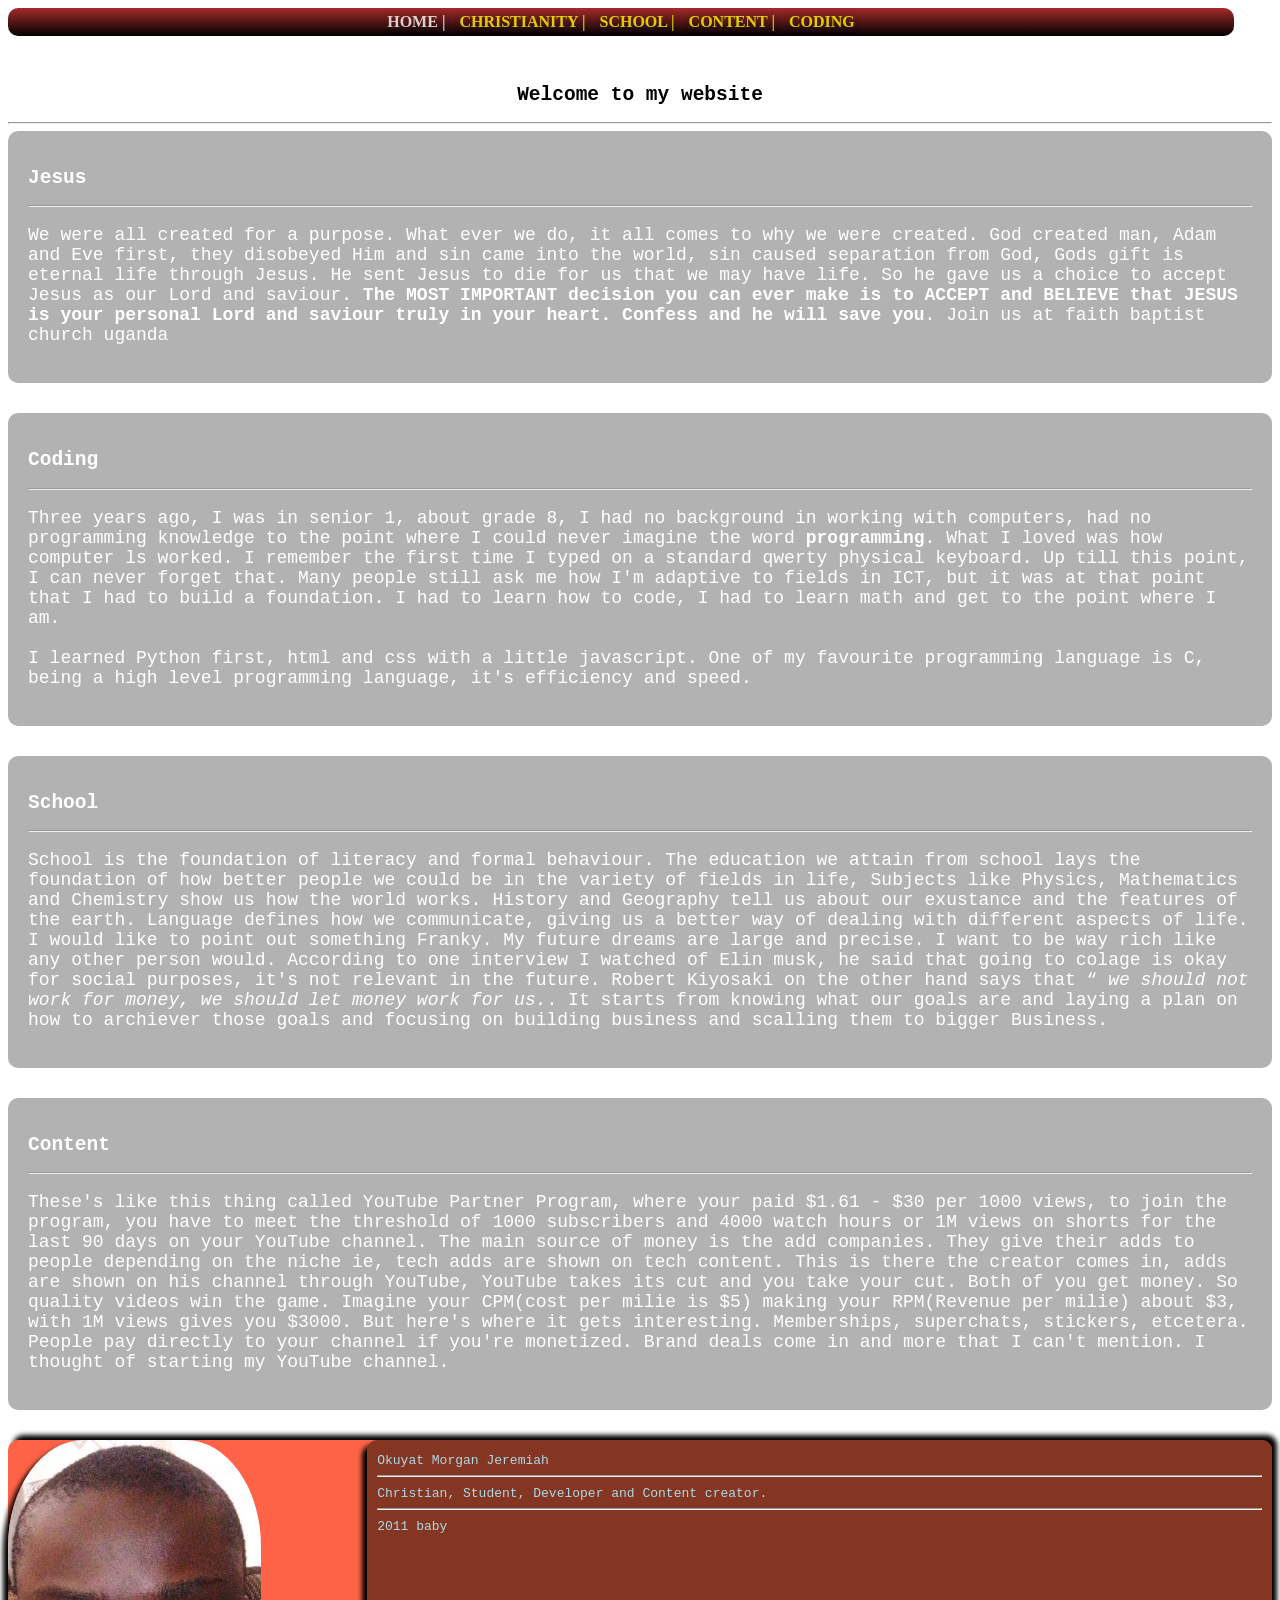
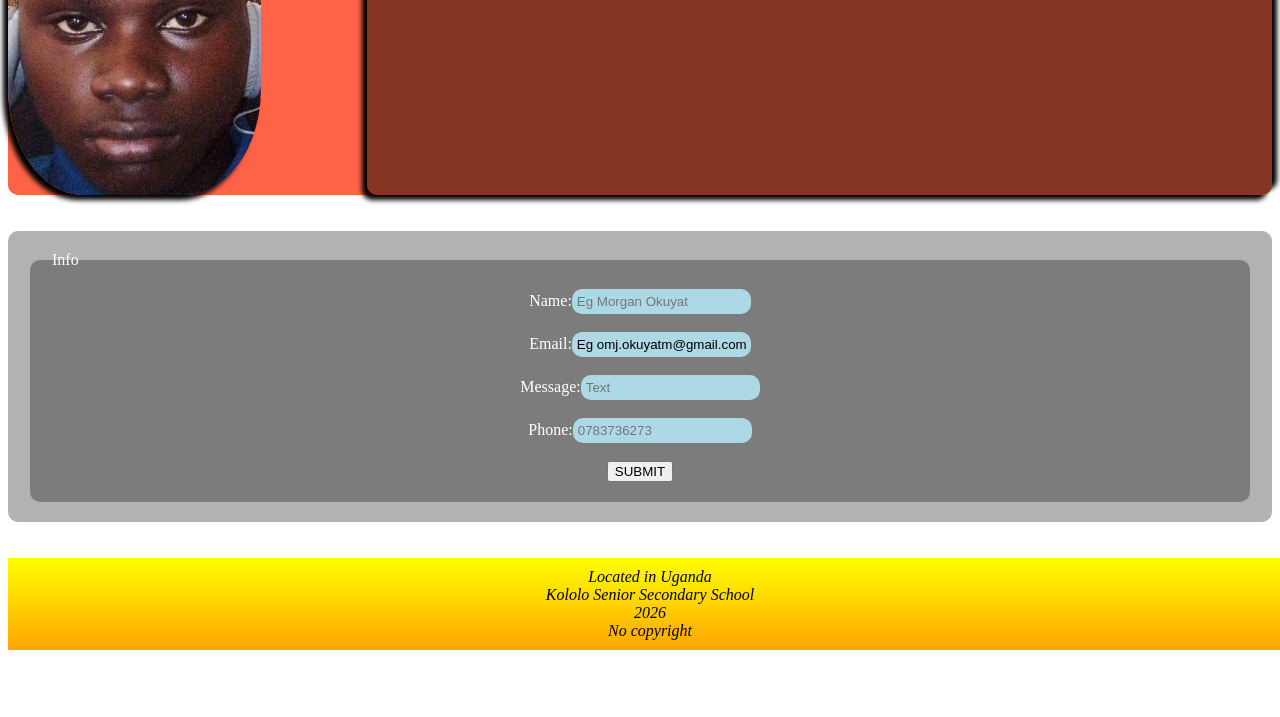
<file: index.html>
<!DOCTYPE html>

<html>
<head>
  <meta charset="utf-8">
  <meta name="viewport" content="width=device-width initial-scale=1.0">
  <meta name="description" content="I love ya'll">
  <link rel="icon" href="logo.jpg">
  <meta property="og:title" content="Okuyat Morgan Jeremiah">
  <meta property="og:image" content="morg.jpeg">
  <meta property="og:description" content="notes and info about me ">
  <link rel="stylesheet" href="style.css">
  <title>Welcome to my site</title>
</head>
<body>
  <header>
    <main>
      <nav><center><b>
        <span class="navLink current"> <a href="index.html">HOME</a>  |</span>
        <span class="navLink"> <a href="christianity.html">CHRISTIANITY</a>  |</span>
        <span class="navLink"> <a href="school.html">SCHOOL</a>  |</span>
        <span class="navLink"> <a href="contentCreation.html">CONTENT</a>  |</span>
        <span class="navLink"> <a href="coding.html">CODING</a></span>
      </nav></center></b>
    </main>
  </header><code>
  <section id="sectionOne"><center><br>
    <br><br><br>
    <h1>Welcome to my website</h1><hr></center>
    <div class="banner">
      <h2>Jesus</h2><hr class="l">
      <p>We were all created for a purpose. What ever we do, it all comes to why we were created. God created man, Adam and Eve first, they disobeyed Him and sin came into the world, sin caused separation from God, Gods gift is eternal life through Jesus. He sent Jesus to die for us that we may have life. So he gave us a choice to accept Jesus as our Lord and saviour. <b>The MOST IMPORTANT decision you can ever make is to ACCEPT and BELIEVE that JESUS is your personal Lord and saviour truly in your  heart. Confess and he will save you</b>. Join us at <a href=”https://www.faith4ug.ug”>faith baptist church uganda</a></p>
    </div><br><br>
    <div class="banner">
      <h2>Coding</h2><hr>
      <p>Three years ago, I was in senior 1, about grade 8, I had no background in working with computers, had no programming knowledge to the point where I could never imagine the word <b>programming</b>. What I loved was how computer ls worked. I remember the first time I typed on a standard qwerty physical keyboard. Up till this point, I can never forget that. Many people still ask me how I'm adaptive to fields in ICT, but it was at that point that I had to build a foundation. I had to learn how to code, I had to learn math and get to the point where I am. <br> <br>I learned Python first, html and css with a little javascript. One of my favourite programming language is C, being a high level programming language, it's efficiency and speed.</p>
    </div><br><br>
    <div class="banner">
      <h2>School</h2><hr>
      <p>School is the foundation of literacy and formal behaviour. The education we attain from school lays the foundation of how better people we could be in the variety of fields in life, Subjects like Physics, Mathematics and Chemistry show us how the world works. History and Geography tell us about our exustance and the features of the earth. Language defines how we communicate, giving us a better way of dealing with different aspects of life. I would like to point out something Franky. My future dreams are large and precise. I want to be way rich like any other person would. According to one interview I watched of Elin musk, he said that going to colage is okay for social purposes, it's not relevant in the future. Robert Kiyosaki on the other hand says that “<em> we should not work for money, we should let money work for us.</em>. It starts from knowing what our goals are and laying a plan on how to archiever those goals and focusing on building business and scalling them to bigger Business.</p>
    </div><br><br>
    <div class="banner">
      <h2>Content</h2><hr>
      <p>These's like this thing called YouTube Partner Program, where your paid $1.61 - $30 per 1000 views, to join the program, you have to meet the threshold of 1000 subscribers and 4000 watch hours or 1M views on shorts for the last 90 days on your YouTube channel. The main source of money is the add companies. They give their adds to people depending on the niche ie, tech adds are shown on tech content. This is there the creator comes in, adds are shown on his channel through YouTube, YouTube takes its cut and you take your cut. Both of you get money.  So quality videos win the game. Imagine your CPM(cost per milie is $5) making your RPM(Revenue per milie) about $3, with 1M views gives you $3000. But here's where it gets interesting. Memberships, superchats, stickers, etcetera. People pay directly to your channel if you're monetized. Brand deals come in and more that I can't mention. I thought of starting my YouTube channel. </p>
    </div><br><br>
  </section></code>
  <section id="sectionTwo">
    <div class="morg">
      <img class="img1" src="morg.jpeg" alt="MorganPic">
      <div class="details"><code>
        <span class="name1">Okuyat Morgan Jeremiah</span><hr>
        <span class="descr">Christian, Student, Developer and Content creator. <br><hr>2011 baby</span>
      </div></code>
    </div><br><br>
  </section>
  <center>
    <form id="form">
      <fieldset>
        <legend>Info</legend>
        <label>Name:</label><input required id="name" type="text" name="name" placeholder="Eg Morgan Okuyat"><br><br>
        <label>Email:</label><input required id="email" required placeholder="None@gmail.com" type="email" name="email" value="Eg omj.okuyatm@gmail.com"><br><br>
        <label>Message:</label><input type="text" name="message" placeholder="Text"></input><br><br>
        <label>Phone:</label><input id="telephone" type="tel" name="telephone" placeholder="0783736273"><br><br>
        <button type="submit">SUBMIT</button>
      </fieldset>
    </form>
  </center>
  <br><br>
  <footer>
    <center>
      <em>Located in Uganda</em><br>
      <em>Kololo Senior Secondary School</em><br><em>2026<br>
      <em>No copyright</em>
    </center>
  </footer>
    <script>
    
document.getElementById("form").addEventListener("submit", function(e) {
  e.preventDefault(); // stop page reload

  const WEB_APP_URL = "https://script.google.com/macros/s/AKfycbyBzxY4WX51MMGS4Y1TicJSz40H-MOfrEhINQDF1SOBn8VOqAgaO7xEPAJt3eimv2jf/exec"; 

alert("done sending dat")
  fetch(WEB_APP_URL, {
    method: "POST",
    body: new FormData(this)
  });
});
    
    </script>
</body>
</html>
</file>
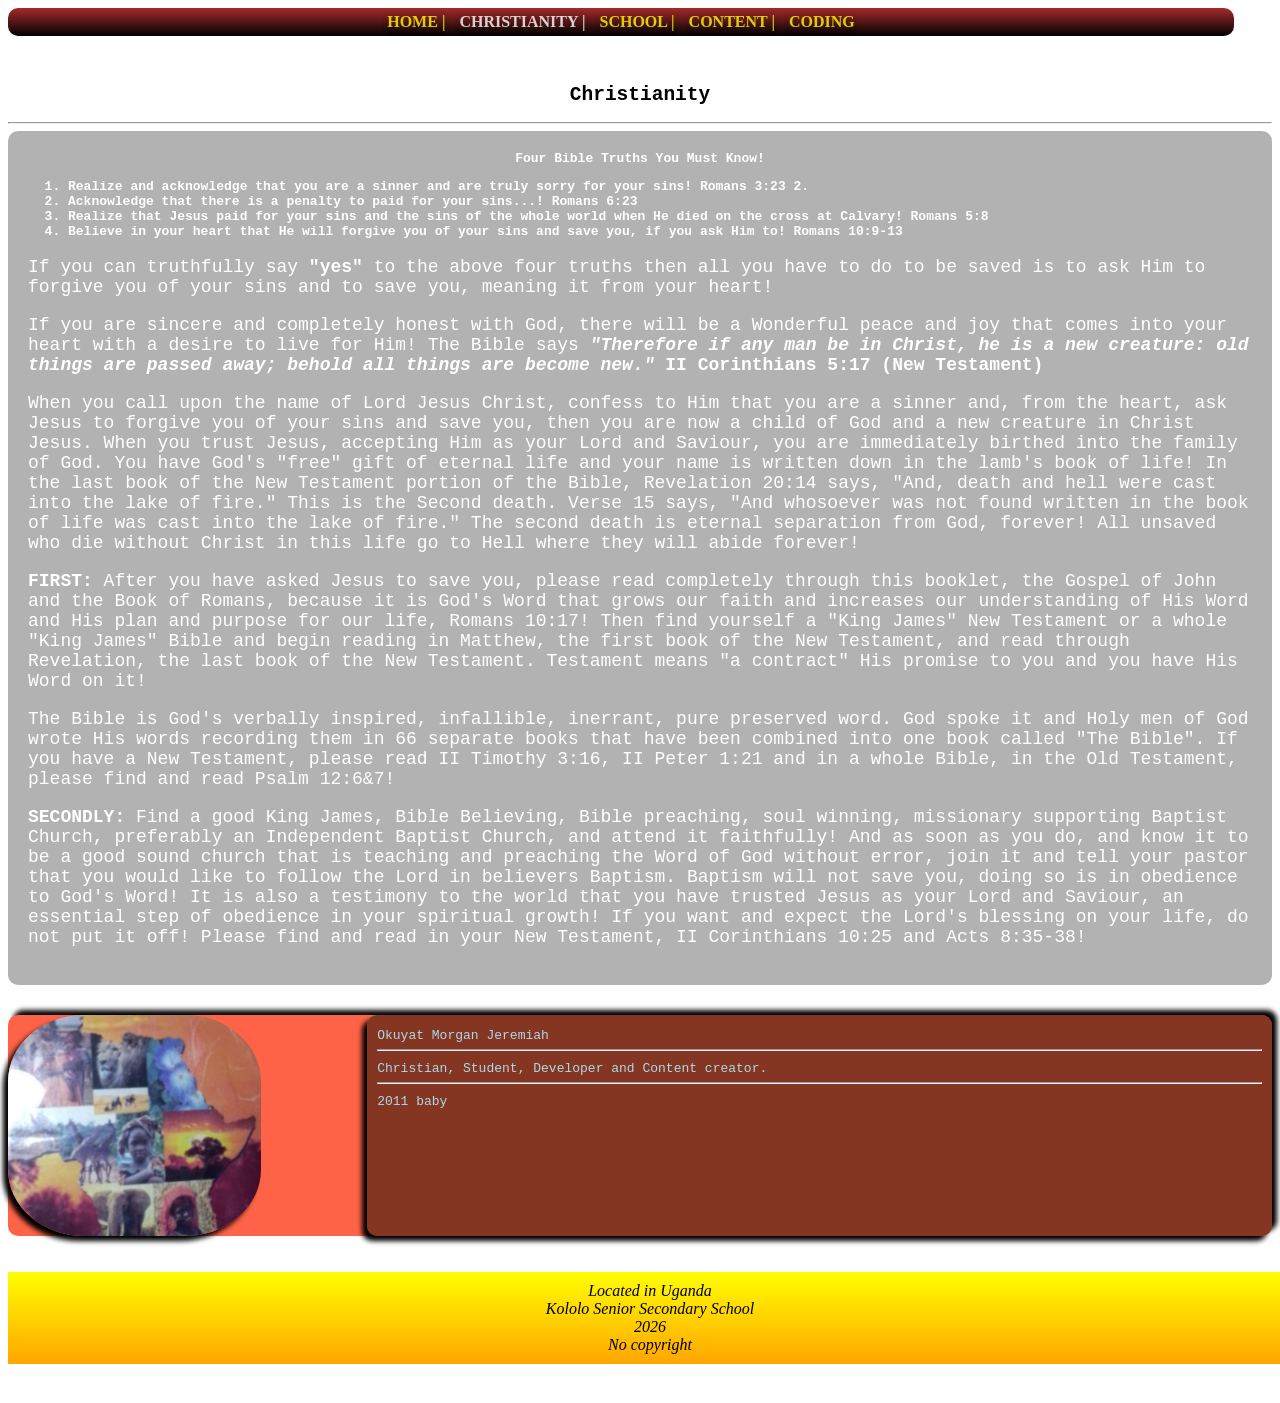
<file: christianity.html>
<!DOCTYPE html>

<html>
<head>
  <meta charset="utf-8">
  <meta name="viewport" content="width=device-width initial-scale=1.0">
  <meta name="description" content="I love ya'll">
  <link rel="stylesheet" href="style.css">
  <link rel="icon" href="logo.jpg">
  <meta property="og:title" content="Okuyat Morgan Jeremiah">
  <meta property="og:image" content="morg.jpeg">
  <meta property="og:description" content="notes and info about me ">
  <title>Hello, World!</title>
</head>
<body>
  <header>
    <main>
      <nav><center><b>
        <span class="navLink"> <a href="index.html">HOME</a>  |</span>
        <span class="navLink current"> <a href="christianity.html">CHRISTIANITY</a>  |</span>
        <span class="navLink"> <a href="school.html">SCHOOL</a>  |</span>
        <span class="navLink"> <a href="contentCreation.html">CONTENT</a>  |</span>
        <span class="navLink"> <a href="coding.html">CODING</a></span>
      </nav></center></b>
    </main>
  </header><code>
  <section id="sectionOne"><center>
    <br>
    <br><br><br>
    <h1>Christianity</h1><hr></center>
    <div class="banner"><b>
      <center> Four Bible Truths You Must Know!</center>
      <ol>
        <li>Realize and acknowledge that you are a sinner and are truly sorry for your sins! Romans 3:23 2. </li>
        <li>Acknowledge that there is a penalty to paid for your sins...! Romans 6:23</li>
        <li>Realize that Jesus paid for your sins and the sins of the whole world when He died on the cross at Calvary! Romans 5:8</li>
        <li>Believe in your heart that He will forgive you of your sins and save you, if you ask Him to! Romans 10:9-13</li>
      </ol></b>
      <p>If you can truthfully say <b>"yes"</b> to the above four truths then all you have to do to be saved is to ask Him to forgive you of your sins and to save you, meaning it from your heart!</p>
      <p>If you are sincere and completely honest with God, there will be a Wonderful peace and joy that comes into your heart with a desire to live for Him! The Bible says <b><em> "Therefore if any man be in Christ, he is a new creature: old things are passed away; behold all things are become new."</em> II Corinthians 5:17 (New Testament)</b></p>
      <p>When you call upon the name of Lord Jesus Christ, confess to Him that you are a sinner and, from the heart, ask Jesus to forgive you of your sins and save you, then you are now a child of God and a new creature in Christ Jesus. When you trust Jesus, accepting Him as your Lord and Saviour, you are immediately birthed into the family of God. You have God's "free" gift of eternal life and your name is written down in the lamb's book of life! In the last book of the New Testament portion of the Bible, Revelation 20:14 says, "And, death and hell were cast into the lake of fire." This is the Second death. Verse 15 says, "And whosoever was not found written in the book of life was cast into the lake of fire." The second death is eternal separation from God, forever! All unsaved who die without Christ in this life go to Hell where they will abide forever!</p>
      <p><b>FIRST:</b> After you have asked Jesus to save you, please read completely through this booklet, the Gospel of John and the Book of Romans, because it is God's Word that grows our faith and increases our understanding of His Word and His plan and purpose for our life, Romans 10:17! Then find yourself a "King James" New Testament or a whole "King James" Bible and begin reading in Matthew, the first book of the New Testament, and read through Revelation, the last book of the New Testament. Testament means "a contract" His promise to you and you have His Word on it!</p>
      <p>The Bible is God's verbally inspired, infallible, inerrant, pure preserved word. God spoke it and Holy men of God wrote His words recording them in 66 separate books that have been combined into one book called "The Bible". If you have a New Testament, please read II Timothy 3:16, II Peter 1:21 and in a whole Bible, in the Old Testament, please find and read Psalm 12:6&7!</p>
      <p><b>SECONDLY:</b> Find a good King James, Bible Believing, Bible preaching, soul winning, missionary supporting Baptist Church, preferably an Independent Baptist Church, and attend it faithfully! And as soon as you do, and know it to be a good sound church that is teaching and preaching the Word of God without error, join it and tell your pastor that you would like to follow the Lord in believers Baptism. Baptism will not save you, doing so is in obedience to God's Word! It is also a testimony to the world that you have trusted Jesus as your Lord and Saviour, an essential step of obedience in your spiritual growth! If you want and expect the Lord's blessing on your life, do not put it off! Please find and read in your New Testament, II Corinthians 10:25 and Acts 8:35-38!</p>
  </div> <br><br>
     
  </section></code>
  <section id="sectionTwo">
    <div class="morg">
      <img class="img1" src="bibl.jpg" alt="biblPic">
      <div class="details"><code>
        <span class="name1">Okuyat Morgan Jeremiah</span><hr>
        <span class="descr">Christian, Student, Developer and Content creator. <br><hr>2011 baby</span>
      </div></code>
    </div><br><br>
  </section>
  <footer>
    <center>
      <em>Located in Uganda</em><br>
      <em>Kololo Senior Secondary School</em><br><em>2026<br>
      <em>No copyright</em>
    </center>
  </footer>
</body>
</html>
</file>
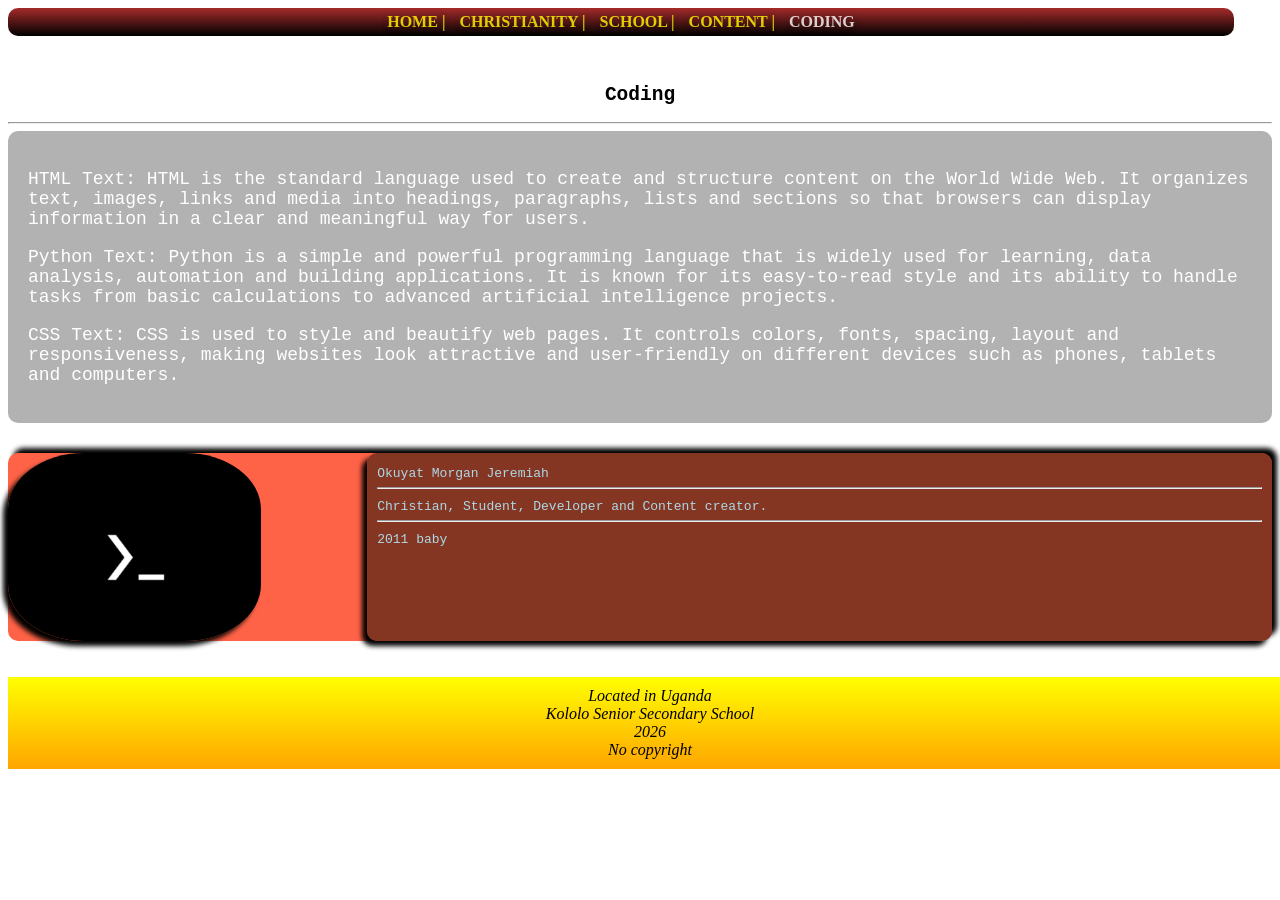
<file: coding.html>
<!DOCTYPE html>

<html>
<head>
  <meta charset="utf-8">
  <meta name="viewport" content="width=device-width initial-scale=1.0">
  <meta name="description" content="I love ya'll">
  <link rel="stylesheet" href="style.css">
  <link rel="icon" href="logo.jpg">
  <meta property="og:title" content="Okuyat Morgan Jeremiah">
  <meta property="og:image" content="morg.jpeg">
  <meta property="og:description" content="notes and info about me ">
  <title>Hello, World!</title>
</head>
<body>
  <header>
    <main>
      <nav><center><b>
        <span class="navLink"> <a href="index.html">HOME</a>  |</span>
        <span class="navLink"> <a href="christianity.html">CHRISTIANITY</a>  |</span>
        <span class="navLink"> <a href="school.html">SCHOOL</a>  |</span>
        <span class="navLink"> <a href="contentCreation.html">CONTENT</a>  |</span>
        <span class="navLink current"> <a href="coding.html">CODING</a></span>
      </nav></center></b>
    </main>
  </header><code>
  <section id="sectionOne"><center><br>
    <br><br><br>
    <h1>Coding</h1><hr></center>
    <div class="banner">
 

<p>HTML Text: HTML is the standard language used to create and structure content on the World Wide Web. It organizes text, images, links and media into headings, paragraphs, lists and sections so that browsers can display information in a clear and meaningful way for users.</p>

<p>Python Text: Python is a simple and powerful programming language that is widely used for learning, data analysis, automation and building applications. It is known for its easy-to-read style and its ability to handle tasks from basic calculations to advanced artificial intelligence projects.</p>

<p>CSS Text: CSS is used to style and beautify web pages. It controls colors, fonts, spacing, layout and responsiveness, making websites look attractive and user-friendly on different devices such as phones, tablets and computers.</p>
    </div>
      <br><br>
      
  </section></code>
  <section id="sectionTwo">
    <div class="morg">
      <img class="img1" src="code.jpg" alt="MorganPic">
      <div class="details"><code>
        <span class="name1">Okuyat Morgan Jeremiah</span><hr>
        <span class="descr">Christian, Student, Developer and Content creator. <br><hr>2011 baby</span>
      </div></code>
    </div><br><br>
  </section>
  <footer>
    <center>
      <em>Located in Uganda</em><br>
      <em>Kololo Senior Secondary School</em><br><em>2026<br>
      <em>No copyright</em>
    </center>
  </footer>
</body>
</html>
</file>
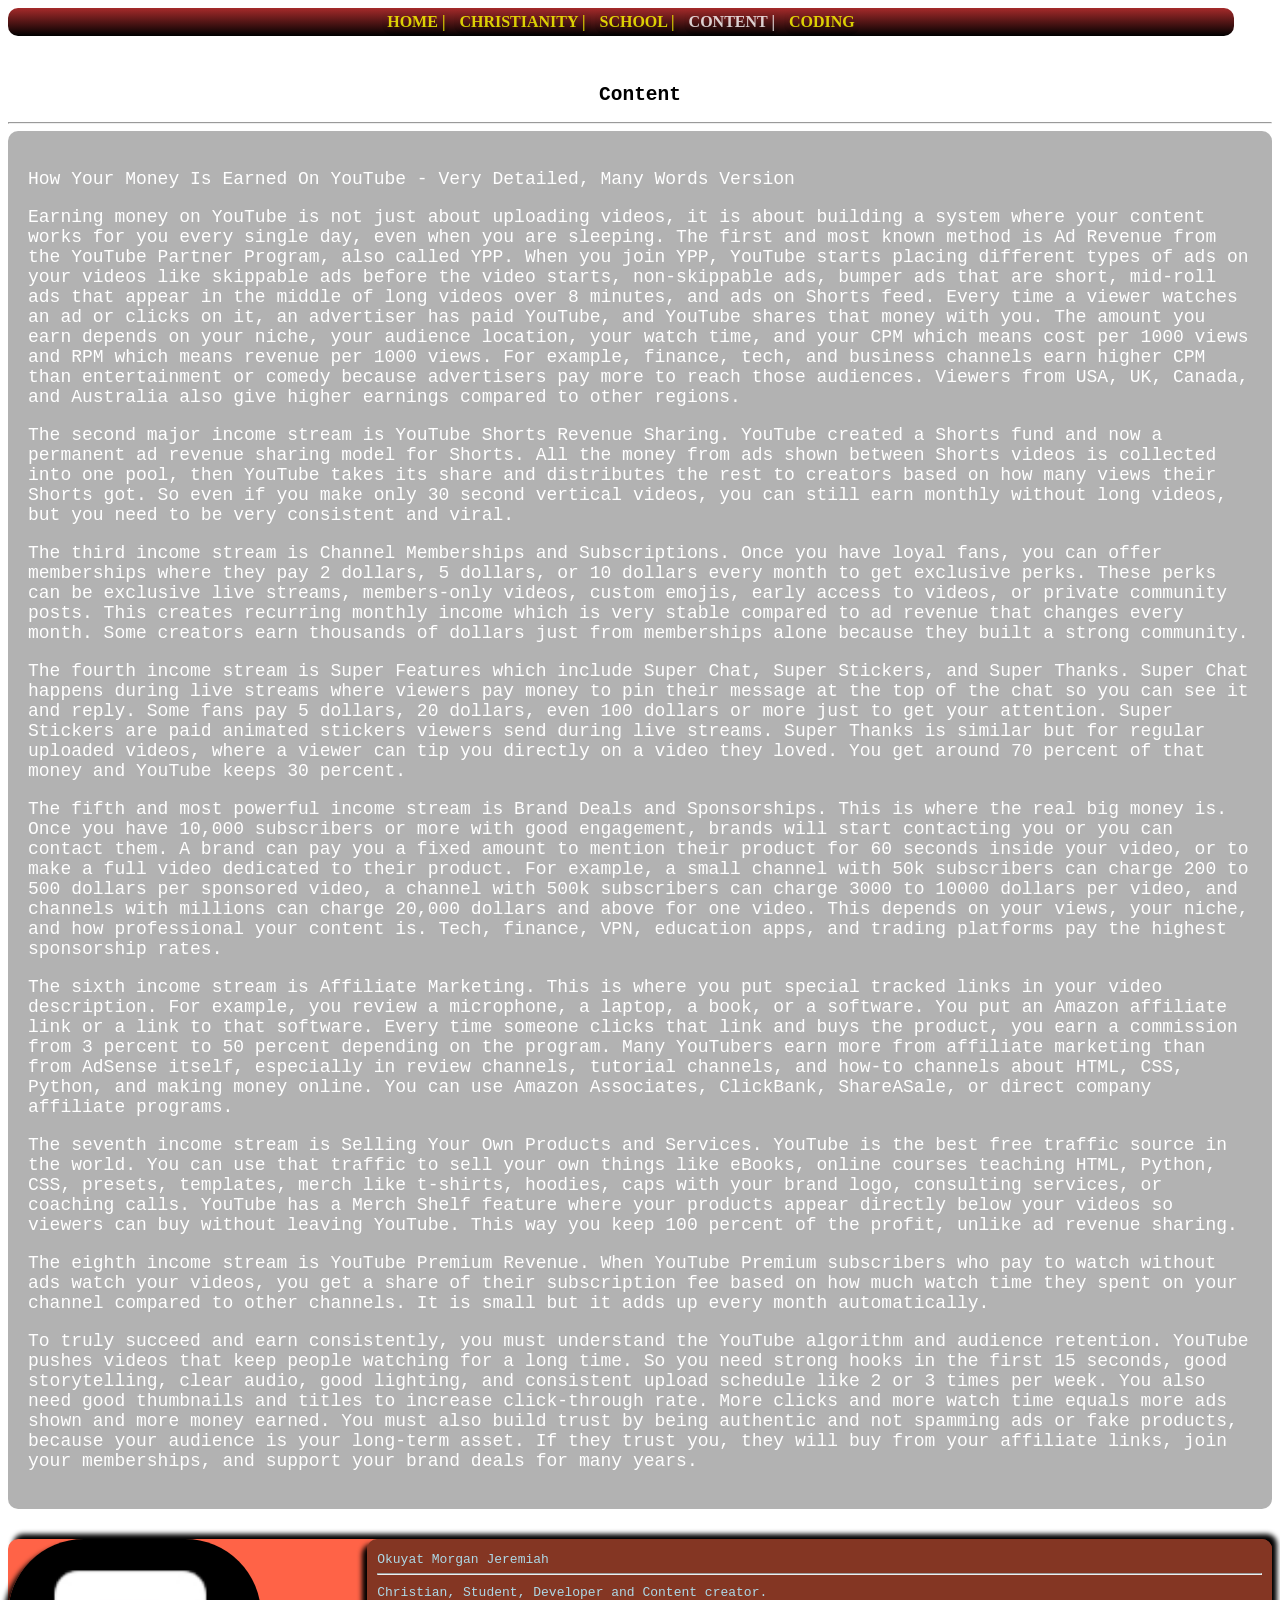
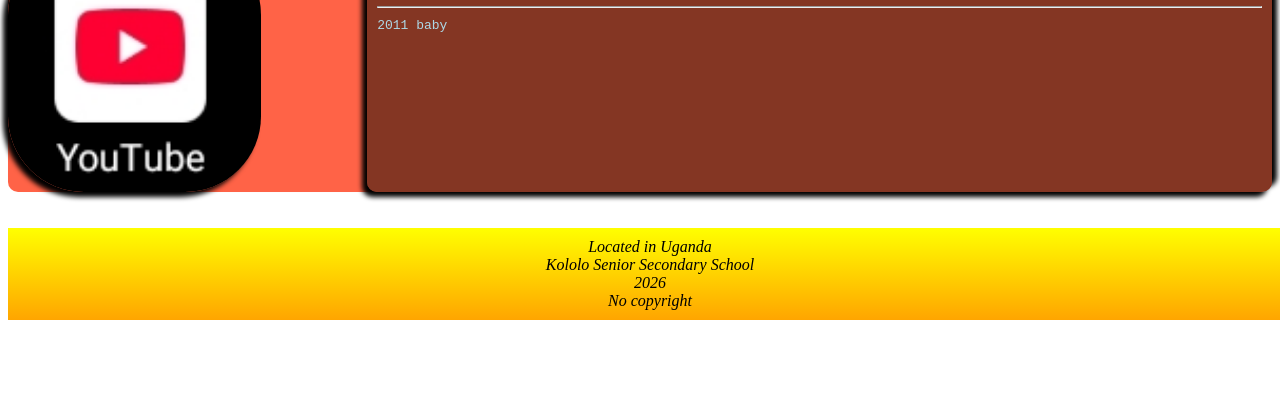
<file: contentCreation.html>
<!DOCTYPE html>

<html>
<head>
  <meta charset="utf-8">
  <meta name="viewport" content="width=device-width initial-scale=1.0">
  <meta name="description" content="I love ya'll">
  <link rel="icon" href="logo.jpg">
  <meta property="og:title" content="Okuyat Morgan Jeremiah">
  <meta property="og:image" content="morg.jpeg">
  <meta property="og:description" content="notes and info about me ">
  <link rel="stylesheet" href="style.css">
  <title>Hello, World!</title>
</head>
<body>
  <header>
    <main>
      <nav><center><b>
        <span class="navLink"> <a href="index.html">HOME</a>  |</span>
        <span class="navLink"> <a href="christianity.html">CHRISTIANITY</a>  |</span>
        <span class="navLink"> <a href="school.html">SCHOOL</a>  |</span>
        <span class="navLink current"> <a href="contentCreation.html">CONTENT</a>  |</span>
        <span class="navLink"> <a href="coding.html">CODING</a></span>
      </nav></center></b>
    </main>
  </header><code>
  <section id="sectionOne"><center>
    <br>
    <br><br><br>
    <h1>Content</h1><hr></center>
    <div class="banner">
      <p>How Your Money Is Earned On YouTube - Very Detailed, Many Words Version</p>

<p>Earning money on YouTube is not just about uploading videos, it is about building a system where your content works for you every single day, even when you are sleeping. The first and most known method is Ad Revenue from the YouTube Partner Program, also called YPP. When you join YPP, YouTube starts placing different types of ads on your videos like skippable ads before the video starts, non-skippable ads, bumper ads that are short, mid-roll ads that appear in the middle of long videos over 8 minutes, and ads on Shorts feed. Every time a viewer watches an ad or clicks on it, an advertiser has paid YouTube, and YouTube shares that money with you. The amount you earn depends on your niche, your audience location, your watch time, and your CPM which means cost per 1000 views and RPM which means revenue per 1000 views. For example, finance, tech, and business channels earn higher CPM than entertainment or comedy because advertisers pay more to reach those audiences. Viewers from USA, UK, Canada, and Australia also give higher earnings compared to other regions.</p>

<p>The second major income stream is YouTube Shorts Revenue Sharing. YouTube created a Shorts fund and now a permanent ad revenue sharing model for Shorts. All the money from ads shown between Shorts videos is collected into one pool, then YouTube takes its share and distributes the rest to creators based on how many views their Shorts got. So even if you make only 30 second vertical videos, you can still earn monthly without long videos, but you need to be very consistent and viral.</p>

<p>The third income stream is Channel Memberships and Subscriptions. Once you have loyal fans, you can offer memberships where they pay 2 dollars, 5 dollars, or 10 dollars every month to get exclusive perks. These perks can be exclusive live streams, members-only videos, custom emojis, early access to videos, or private community posts. This creates recurring monthly income which is very stable compared to ad revenue that changes every month. Some creators earn thousands of dollars just from memberships alone because they built a strong community.</p>

<p>The fourth income stream is Super Features which include Super Chat, Super Stickers, and Super Thanks. Super Chat happens during live streams where viewers pay money to pin their message at the top of the chat so you can see it and reply. Some fans pay 5 dollars, 20 dollars, even 100 dollars or more just to get your attention. Super Stickers are paid animated stickers viewers send during live streams. Super Thanks is similar but for regular uploaded videos, where a viewer can tip you directly on a video they loved. You get around 70 percent of that money and YouTube keeps 30 percent.</p>

<p>The fifth and most powerful income stream is Brand Deals and Sponsorships. This is where the real big money is. Once you have 10,000 subscribers or more with good engagement, brands will start contacting you or you can contact them. A brand can pay you a fixed amount to mention their product for 60 seconds inside your video, or to make a full video dedicated to their product. For example, a small channel with 50k subscribers can charge 200 to 500 dollars per sponsored video, a channel with 500k subscribers can charge 3000 to 10000 dollars per video, and channels with millions can charge 20,000 dollars and above for one video. This depends on your views, your niche, and how professional your content is. Tech, finance, VPN, education apps, and trading platforms pay the highest sponsorship rates.</p>

<p>The sixth income stream is Affiliate Marketing. This is where you put special tracked links in your video description. For example, you review a microphone, a laptop, a book, or a software. You put an Amazon affiliate link or a link to that software. Every time someone clicks that link and buys the product, you earn a commission from 3 percent to 50 percent depending on the program. Many YouTubers earn more from affiliate marketing than from AdSense itself, especially in review channels, tutorial channels, and how-to channels about HTML, CSS, Python, and making money online. You can use Amazon Associates, ClickBank, ShareASale, or direct company affiliate programs.</p>

<p>The seventh income stream is Selling Your Own Products and Services. YouTube is the best free traffic source in the world. You can use that traffic to sell your own things like eBooks, online courses teaching HTML, Python, CSS, presets, templates, merch like t-shirts, hoodies, caps with your brand logo, consulting services, or coaching calls. YouTube has a Merch Shelf feature where your products appear directly below your videos so viewers can buy without leaving YouTube. This way you keep 100 percent of the profit, unlike ad revenue sharing.</p>

<p>The eighth income stream is YouTube Premium Revenue. When YouTube Premium subscribers who pay to watch without ads watch your videos, you get a share of their subscription fee based on how much watch time they spent on your channel compared to other channels. It is small but it adds up every month automatically.</p>

<p>To truly succeed and earn consistently, you must understand the YouTube algorithm and audience retention. YouTube pushes videos that keep people watching for a long time. So you need strong hooks in the first 15 seconds, good storytelling, clear audio, good lighting, and consistent upload schedule like 2 or 3 times per week. You also need good thumbnails and titles to increase click-through rate. More clicks and more watch time equals more ads shown and more money earned. You must also build trust by being authentic and not spamming ads or fake products, because your audience is your long-term asset. If they trust you, they will buy from your affiliate links, join your memberships, and support your brand deals for many years.</p>
    </div>
     <br><br>
     
  </section></code>
  <section id="sectionTwo">
    <div class="morg">
      <img class="img1" src="yt.jpg" alt="MorganPic">
      <div class="details"><code>
        <span class="name1">Okuyat Morgan Jeremiah</span><hr>
        <span class="descr">Christian, Student, Developer and Content creator. <br><hr>2011 baby</span>
      </div></code>
    </div><br><br>
  </section>
  <footer>
    <center>
      <em>Located in Uganda</em><br>
      <em>Kololo Senior Secondary School</em><br><em>2026<br>
      <em>No copyright</em>
    </center>
  </footer>
</body>
</html>
</file>
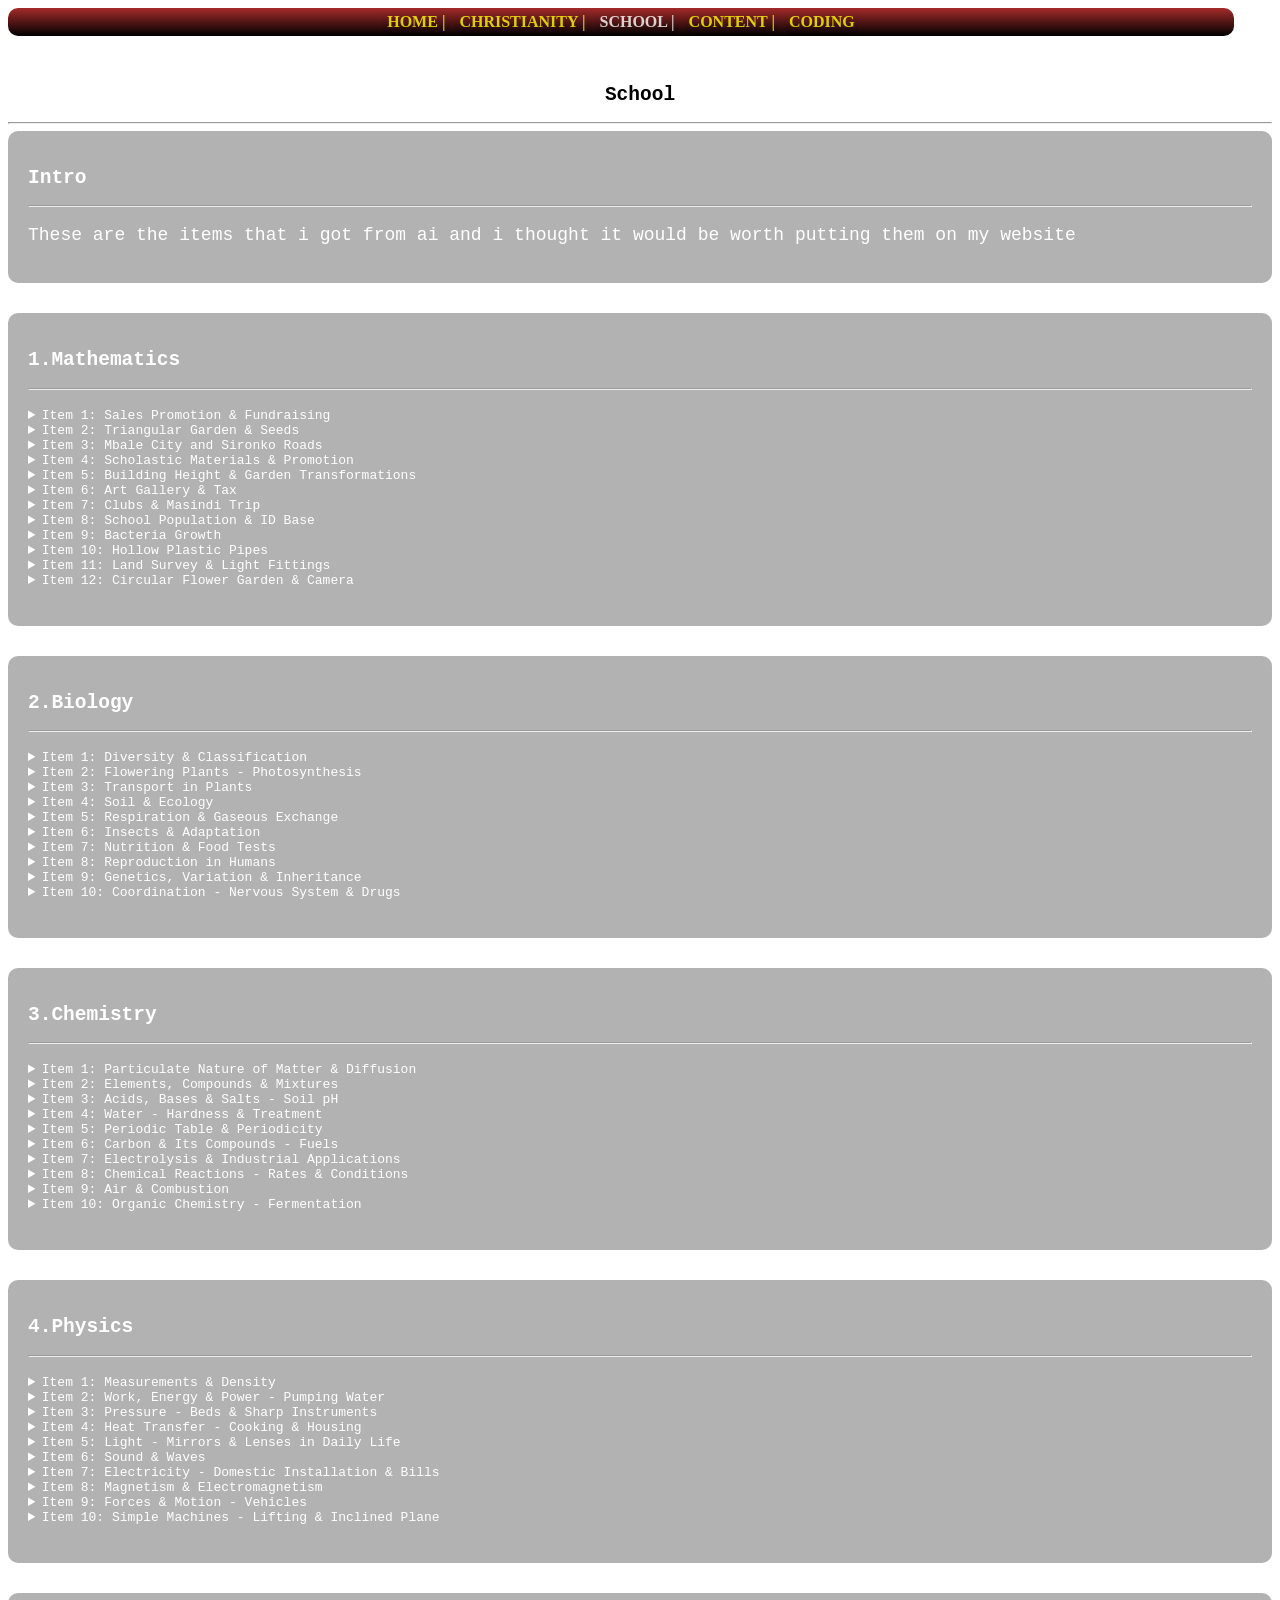
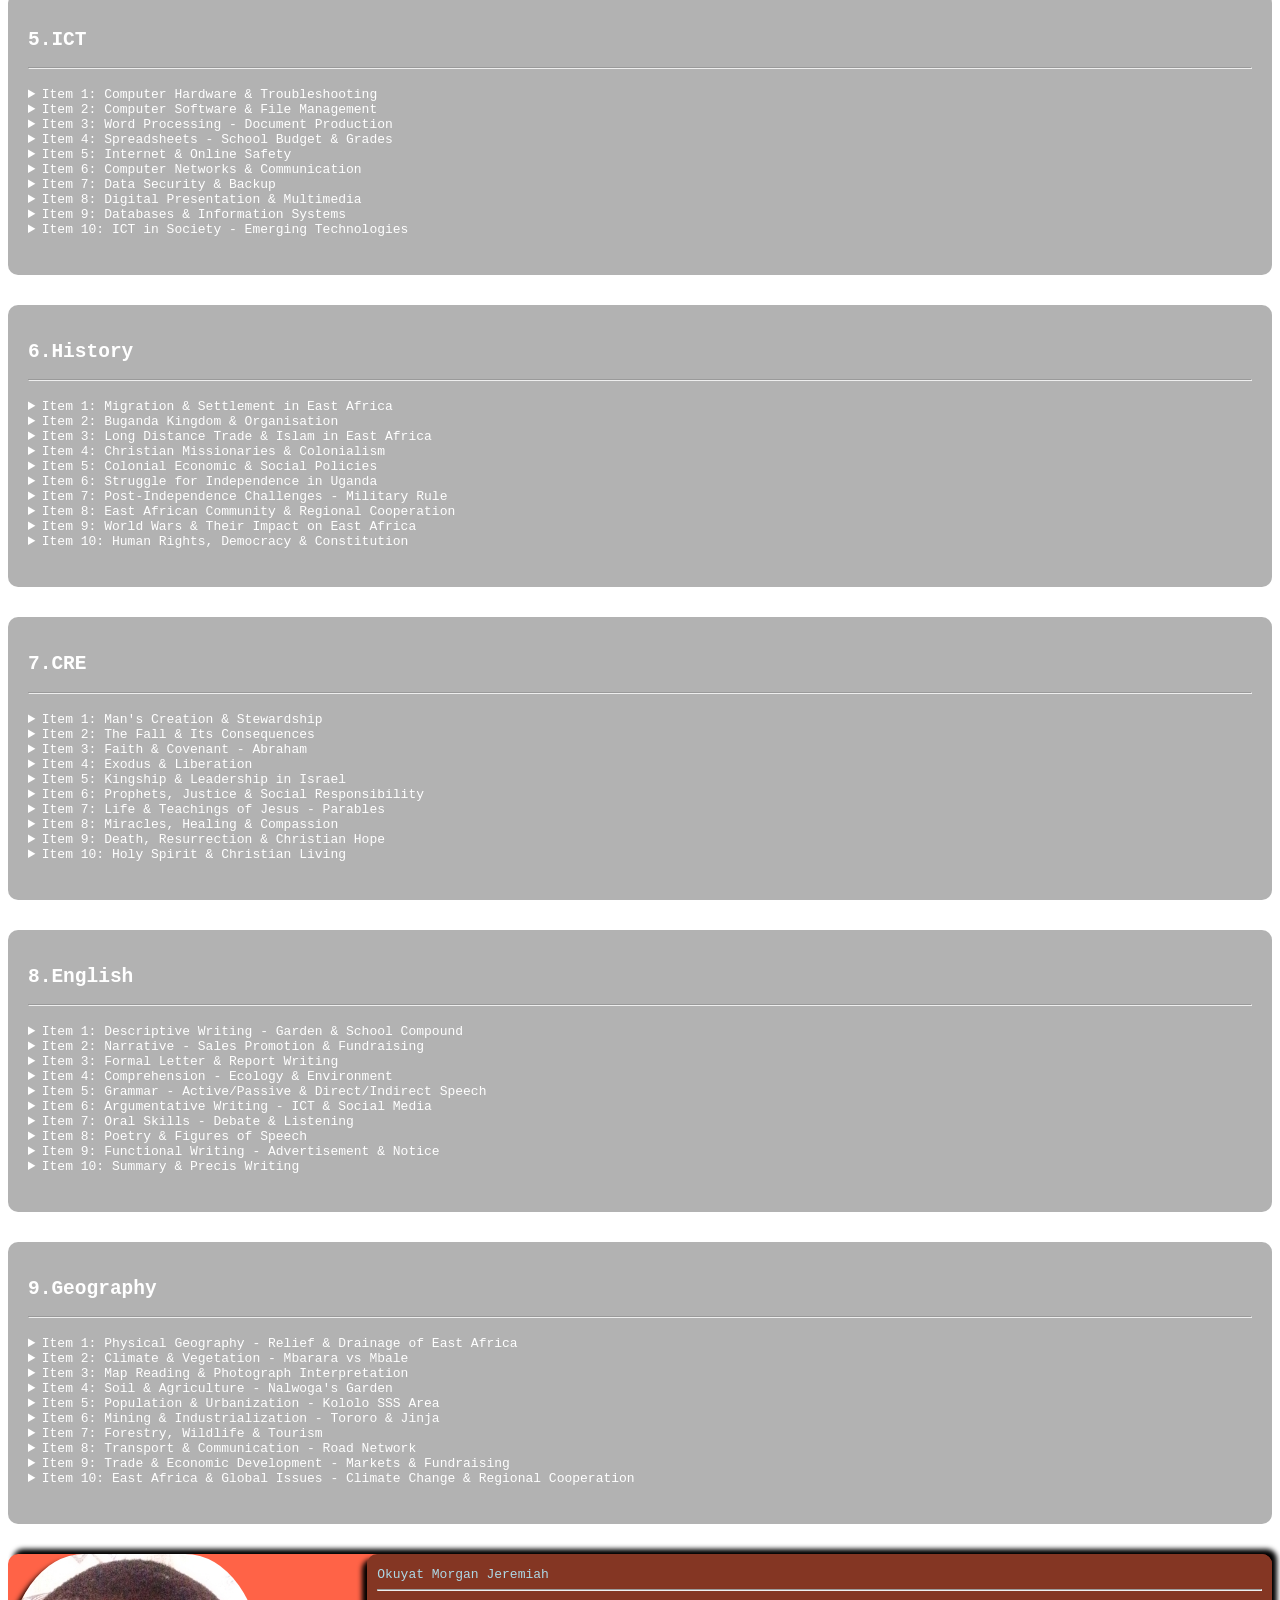
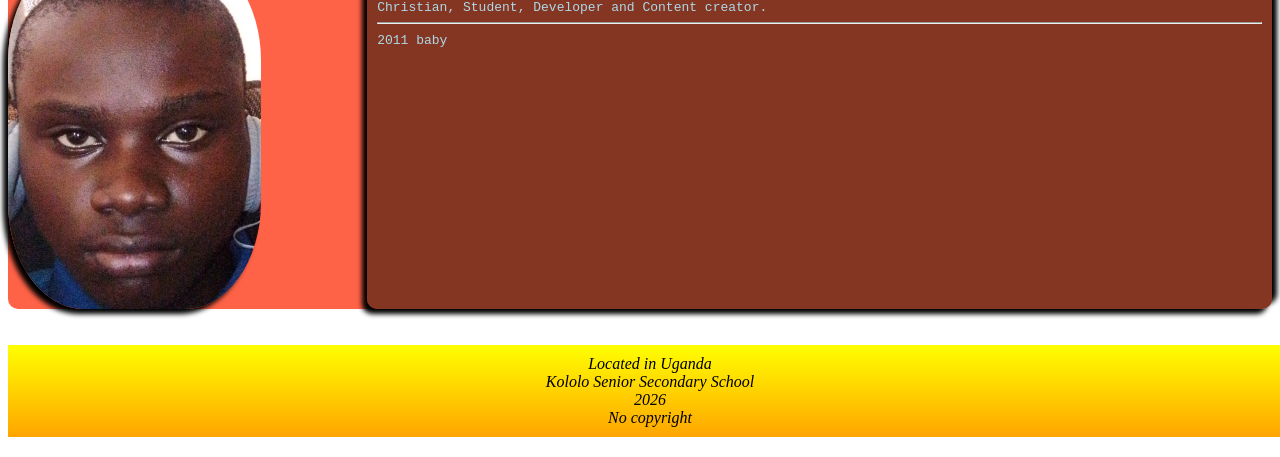
<file: school.html>
<!DOCTYPE html>

<html>
<head>
  <meta charset="utf-8">
  <meta name="viewport" content="width=device-width initial-scale=1.0">
  <meta name="description" content="I love ya'll">
  <link rel="stylesheet" href="style.css">
  <link rel="icon" href="logo.jpg">
  <meta property="og:title" content="Okuyat Morgan Jeremiah">
  <meta property="og:image" content="morg.jpeg">
  <meta property="og:description" content="notes and info about me ">
  <title>Hello, World!</title>
</head>
<body>
  <header>
    <main>
      <nav><center><b>
        <span class="navLink"> <a href="index.html">HOME</a>  |</span>
        <span class="navLink"> <a href="christianity.html">CHRISTIANITY</a>  |</span>
        <span class="navLink current"> <a href="school.html">SCHOOL</a>  |</span>
        <span class="navLink"> <a href="contentCreation.html">CONTENT</a>  |</span>
        <span class="navLink"> <a href="coding.html">CODING</a></span>
      </nav></center></b>
    </main>
  </header><code>
  <section id="sectionOne"><center>
    <br>
    <br><br><br>
    <h1>School</h1><hr></center>
    <div class="banner">
      <h2>Intro</h2><hr class="l">
      <p>
        These are the items that i got from ai and i thought it would be worth putting them on my website 
       </p>
    </div><br><br>
    <div class="banner">
      <h2>1.Mathematics</h2><hr class="l">
      <p>
        <details><summary>Item 1: Sales Promotion & Fundraising</summary>
<p>A manager of a company organised a sales promotion in several market centres and a fundraising event to support community projects.</p>
<p>The sales promotion involved 48 female workers and 60 male workers. The workers were divided into the greatest possible number of equal teams, with each team having the same number of female workers and the same number of male workers.</p>
<p>The number of market centres visited was equal to the number of teams formed. The company's sales before the promotion were Shs32,000,000. After the promotion, sales increased by 25%.</p>
<p>During the fundraising, the Board of Directors contributed Shs12,000,000. The company staff contributed half the amount contributed by the Board, while the sales promotion team contributed 0.05 of the increased sales.</p>
<p>The total funds collected were donated to community schools and charity organisations in the ratio 3:5, respectively.</p>
<p>Task:</p>
<ol>
<li>Determine the greatest number of equal teams that could be formed.</li>
<li>Find the number of female and male workers in each team.</li>
<li>Determine the number of market centres visited.</li>
<li>Calculate the amount by which the company's sales increased.</li>
<li>Determine the total amount donated to: (i) community schools; (ii) charity organisations.</li>
</ol>
</details>

<details><summary>Item 2: Triangular Garden & Seeds</summary>
<p>Nalwoga owns a right-angled triangular garden whose base is 40 m and whose height is 25 m. She plans to expand the garden by increasing both the base and height by the same number of metres without changing its shape.</p>
<p>She wants the area of the expanded garden to be 375m² greater than its original area so that she can grow more crops.</p>
<p>Nalwoga buys 30 kg of seeds from a supplier for Shs480,000. This amount includes the cost of the seeds and a fixed transport charge. When she buys 50 kg of seeds, the total cost is Shs680,000.</p>
<p>Her neighbour has Shs580,000 to spend on seeds and transport from the same supplier. She wants to determine how many kilograms of seeds she can buy.</p>
<p>Task: (a) Determine:</p>
<ol>
<li>the original area of the garden</li>
<li>the number of metres by which each dimension should be increased</li>
<li>the new base and height.</li>
</ol>
<p>(b) Determine:</p>
<ol>
<li>the cost of one kilogram of seeds</li>
<li>the fixed transport charge</li>
<li>form an equation for the total cost of purchasing x kilograms of seeds.</li>
</ol>
<p>(c) Calculate the number of kilograms of seeds the neighbour can buy with Shs580,000.</p>
</details>

<details><summary>Item 3: Mbale City and Sironko Roads</summary>
<p>A road that connects Mbale City and Sironko in Eastern Uganda is curved modeled by the equation; y = x² - 8x + 30. However, there is a straight marram road modeled by the equation; y = -3x + 30, that connects two bus stop points that are on the road. A construction company has been contracted to expand and tarmac this straight road so that some small vehicles can be passing there. Mbale city council executive allocated shs 240,000,000 in this financial year for expanding and tarmacking it.</p>
<p>The construction company charges a fixed rate of shs 10,000,000 plus shs 15,000,000 for each kilometre.</p>
<p>Task: By illustrating these two roads for (0 ≤ x ≤ 7), help Mbale city council executive to ascertain whether the money allocated will be enough to work on the road.</p>
</details>

<details><summary>Item 4: Scholastic Materials & Promotion</summary>
<p>In preparations for a sports competition, Mr. Ronnie was contacted. He is a coach who provides training services in certain schools. He charges a fixed pay plus an additional fee depending on the number of hours he trains in a given day.</p>
<p>Two students, Amina and Brian, plan to buy scholastic materials from the same shop.</p>
<p>Amina intends to buy 5 exercise books, 6 pens and 4 rulers, while Brian intends to buy 7 exercise books, 4 pens and 5 rulers.</p>
<p>The prices of the materials are: each exercise book costs Shs2,500, each pen costs Shs800 and each ruler costs Shs1,200.</p>
<p>Their parents have asked them to organize the quantities and prices of the materials in rows and columns using matrices. They also want each student to calculate the money needed to buy twice the quantity of each material originally planned.</p>
<p>At the shop, there is a promotion in which customers can win a pen or a ruler. A box contains 8 papers labeled 'pen' and 4 papers labeled 'ruler'. A customer picks two papers at random, one after the other, without replacement. The customer wins a pen if both papers are labeled 'pen' and wins a ruler if both papers are labeled 'ruler'.</p>
<p>Task:</p>
<ol>
<li>Represent the quantities of materials required by Amina and Brian in a matrix.</li>
<li>Represent the prices of the materials in a column matrix.</li>
<li>Determine the total cost of the materials each student intends to buy.</li>
<li>Calculate the amount of money each student should request from their parents to buy twice the original quantities.</li>
<li>Determine the probability of winning: (i) a pen; (ii) a ruler; (iii) either a pen or a ruler.</li>
</ol>
</details>

<details><summary>Item 5: Building Height & Garden Transformations</summary>
<p>A surveyor is tasked with determining the height of a building in a new development area. From a certain point on the ground, the angle of elevation to the top of the building is 60°. As the surveyor moves 50 metres towards the building, the angle of elevation becomes 75°. The surveyor must calculate the height of the building to ensure compliance with local regulations, which stipulate that the height of a normal building should not exceed 165 metres.</p>
<p>After completing the building survey, the development company decided to create a beautiful garden around the building. A triangular flower bed with vertices A(2, 3), B(4, 5), and C(6, 2) will undergo the following transformations:</p>
<p>The original triangle will be reflected across the y-axis (vertical line) to form a triangular swimming pool.</p>
<p>The triangular swimming pool will then be enlarged by a scale factor of 2 using the centre (-4, 0) to create a resting area for children.</p>
<p>The triangular resting area for children will finally be rotated through 180° about the origin to create a unique seating area in the garden.</p>
<p>Task:</p>
<ol>
<li>Will the building comply with the local regulations? Justify your response.</li>
<li>What are the coordinates of the:
<ul>
<li>triangular swimming pool?</li>
<li>triangular resting area for children?</li>
<li>unique seating area in the garden?</li>
</ul>
</li>
</ol>
</details>

<details><summary>Item 6: Art Gallery & Tax</summary>
<p>Mark was newly hired by a certain art gallery. One of the art pieces in the gallery was shifted 8ft right and 3ft up from its initial position. In the new position, the coordinates of the vertices on a grid in ft are A(10, 5), B(14, 5), C(14, 9) and D(10, 9). He was instructed to shift it back and hence needs to know the coordinates of the initial position.</p>
<p>The company promised him a gross pay that is to include allowances of Shs100,000. The company is also to deduct income tax worth Shs67,000, following the tax bands below:</p>
<ul>
<li>0-150,000 : Nil 0%</li>
<li>150,001-250,000 : 5%</li>
<li>250,001-350,000 : 15%</li>
<li>350,001-500,000 : 18%</li>
<li>500,000 and above : 20%</li>
</ul>
<p>He wishes to determine the monthly net income he is to be paid every month.</p>
<p>Task:</p>
<ol>
<li>On which coordinates will Mark shift the painting to?</li>
<li>How much will he receive as net pay every month?</li>
</ol>
</details>

<details><summary>Item 7: Clubs & Masindi Trip</summary>
<p>At Bright Futures High School, a team of learners involved in cocurricular activities are part of various clubs. Among them: 40 are members of the Photography Club, 20 take part in both the Photography and Debate Clubs. 18 are involved in both Debate and Robotics Clubs, 14 are engaged in Robotics and Photography Clubs only, 4 students are not part of any club. A total of 44 students are involved in at least two of the three clubs. 24 students are in only one club. 22 students take part in either Robotics or Photography, but not Debate.</p>
<p>The school management is considering setting up a shared activity room to support both Debate and Robotics Clubs, on condition that at least 60% of the students are involved in these two clubs.</p>
<p>Meanwhile, a training seminar has been scheduled for learners in Masindi, which is 240 km from Mityana. A truck carrying essential materials sets off from Mityana at 7:45 am, travelling at a steady speed of 40 km/h. Later, a van transporting the learners departs from the same place 1½ hours after the truck, moving at a steady speed of 60 km/h.</p>
<p>Task:</p>
<ol>
<li>Should the school construct the shared activity room? Give a clear justification based on the data provided.</li>
<li>(i) Which vehicle arrives first in Masindi? (ii) Calculate the difference in their arrival times.</li>
</ol>
</details>

<details><summary>Item 8: School Population & ID Base</summary>
<p>The school population is 1600 students but the facilitators selected ¼ of the total population to participate in the activities, and these were divided into groups of boys and girls in the ratio of 7:5 however on that day 5% of the chosen girls were to attend an event outside school so they were going to be absent, to identify a learner the attendance record system records their IDs in quaternary base but it has to be converted to decimal base so as to determine their seat number, a girl whose ID number is 213 was identified as absent, they need to determine her seat number.</p>
<p>Task:</p>
<ol>
<li>What time will the timekeeper ring the bell as instructed?</li>
<li>Determine the number of girls that were to be absent</li>
<li>What was the seat number of the absent girl whose ID was identified?</li>
</ol>
</details>

<details><summary>Item 9: Bacteria Growth</summary>
<p>At a research laboratory there has been a study of the growth of bacteria in a nutrient solution, the number of bacteria has been found to be follow the pattern given by N = at² + bt + c where N is the number of bacteria after t hours. At the start of the experiment there are 20 bacteria, after 2 hours there are 35 bacteria and after 5 hours there are 80 bacteria, they need help to form the equation that will help them to determine the time it will take to get 200 bacteria.</p>
<p>In another section of the laboratory, scientists are researching the growth of another bacteria in a nutrient solution. At the start of the experiment, there is an unknown number of bacteria, after one hour their population had increased by 8000 due to reproduction, the new population is then transferred to another solution which tripled their number.</p>
<p>They need help to form a function that represents the increase in bacteria after one hour and another function that represents the effect of transferring the bacteria to the new solution from which they will form one function that will be used to determine the final population after the two stages if they start with an initial population of 4000 bacteria.</p>
<p>Task:</p>
<ol>
<li>Form a system of equations using the information given hence write the general equation that models the number of bacteria after a given time t in this experiment.</li>
<li>How much time will be needed for the bacteria to grow up to 200 in the nutrient</li>
<li>(i) Form the functions that they need. (ii) Form the combination of the functions and use it to determine the final population of bacteria if the initial population is 4000.</li>
</ol>
</details>

<details><summary>Item 10: Hollow Plastic Pipes</summary>
<p>A company that makes water pipes has received a special order to make 33 hollow plastic pipes that are to be used for irrigation system at a farm, the client has given them the specifications of the pipes they want, a pipe should have an external radius of 7cm, an internal radius of 5cm and a length of 3m,</p>
<p>The production manager estimates that the cost of material to be used is shs10,000 per litre of melted plastic needed and that the paint to be coated on the outer curved surface costs shs35,000 per square meter</p>
<p>They need to determine the minimum cost of melted plastic that will be needed and the total production cost for the order which is to be used by the accounts section which adds a 20% profit margin to determine the amount they will charge the client.</p>
<p>Task:</p>
<ol>
<li>determine the minimum cost of melted plastic that will be needed for the order.</li>
<li>What will be the total production cost that will be submitted to the accounts section.</li>
<li>How much will the accounts section charge the client.</li>
</ol>
</details>

<details><summary>Item 11: Land Survey & Light Fittings</summary>
<p>Francis has recently purchased a piece of land on the outskirts of Mbarara City, where he plans to construct rental houses. Before construction begins, he hires a licensed land surveyor to mark reference points for the boundaries, access road and drainage channel.</p>
<p>Three permanent boundary beacons are established at points O, A and B, forming a triangular section of the land. The position vectors of A and B relative to O are OA = a and OB = b respectively.</p>
<p>To assist with planning the drainage channel, the surveyor marks point C at the midpoint of OA and point D at the midpoint of AB. He then marks point E on BC such that BE:EC = 2:1</p>
<p>The surveyor claims that points O, D and E lie on the same straight line, allowing a straight drainage channel to be constructed through the plot. Francis decides to verify this claim mathematically before paying the surveyor.</p>
<p>Francis is also a trained electrician who is preparing an installation plan for a newly constructed classroom block. On the original floor plan, three light fittings are positioned at X(3,2), Y(-1,1) and Z(-3,-1).</p>
<p>To accommodate a revised classroom layout, the original plan is rotated through a positive quarter turn 90° anticlockwise about the origin. Later, the architect requests an enlarged drawing of the original plan using a scale factor of 3, with the origin as the centre of enlargement.</p>
<p>Task:</p>
<ol>
<li>Express the vectors BE, OE and BD in terms of a and b.</li>
<li>Determine whether points O, D and E are collinear. Hence, advise Francis on whether the surveyor's claim is correct.</li>
<li>Determine the coordinates of the light fittings: (i) X', Y', Z' (ii) X'', Y'', Z''</li>
</ol>
</details>

<details><summary>Item 12: Circular Flower Garden & Camera</summary>
<p>A school plans to construct a circular flower garden with centre O and radius 7 m. Two points A and B are marked on the boundary of the garden such that the angle AOB is 120°.</p>
<p>A security camera is to be installed at point C on the major arc AB facing points A and B. The school also plans to construct a straight footpath from an external point P that touches the garden at point B. The distance from P to the centre O is 25m.</p>
<p>The school engineer wants to determine the angle covered by the camera and the length of the footpath before construction begins.</p>
<p>Task: As a mathematics learner, help the school engineer to know the necessities before construction.</p>
</details>
      </p>
    </div><br><br>
    
    <div class="banner">
      <h2>2.Biology</h2><hr class="l">
      <p>
        <details><summary>Item 1: Diversity & Classification</summary>
<p>At Kololo SSS, S3 learners collected specimens around the school compound for a Biology project. They found a mushroom, a fern, a bean plant, a spider, a cockroach, and a lizard.</p>
<p>The learners are confused about how to group these organisms into kingdoms and classes using observable features. The teacher asks them to use the five kingdom system and the characteristics of Arthropoda to classify the specimens correctly.</p>
<p>Task:</p>
<ol>
<li>Classify each specimen into its correct kingdom.</li>
<li>Using observable features, distinguish the spider from the cockroach.</li>
<li>Advise the learners on the importance of classification in sustaining biodiversity.</li>
</ol>
</details>

<details><summary>Item 2: Flowering Plants - Photosynthesis</summary>
<p>Nalwoga in Wakiso grows tomatoes. At the start of the season, the ministry supplied a new variety of tomato seeds under PDM. After 3 weeks, she noticed yellowing leaves, stunted growth, and her plants in a shaded part of the garden performed poorly compared to those in open sunshine.</p>
<p>Her extension worker tested a leaf from the healthy plant for starch and found it positive, while the yellow leaf tested negative.</p>
<p>Task:</p>
<ol>
<li>Explain why the shaded plants performed poorly.</li>
<li>Describe an experiment to show that chlorophyll is necessary for photosynthesis using variegated leaves.</li>
<li>Advise Nalwoga on three conditions she can improve to increase her tomato yield.</li>
</ol>
</details>

<details><summary>Item 3: Transport in Plants</summary>
<p>Mr. Murushid is a farmer in Mityana. He ringed (removed a bark ring) a mango tree branch intending to induce early flowering. Two weeks later the upper part above the ring swelled and had many fruits, but after a month the branch dried and died.</p>
<p>Task:</p>
<ol>
<li>Explain why the part above the ring swelled and had many fruits.</li>
<li>Explain why the upper and lower parts of the branch eventually dried and died.</li>
<li>State the significance of the ringing experiment in transport in plants.</li>
</ol>
</details>

<details><summary>Item 4: Soil & Ecology</summary>
<p>Senior Three learners of Bright Futures High School visited a farm on a hilly place near a dusty marram road. The soil was loose, light-coloured, did not retain water and crops were wilting quickly.</p>
<p>They collected soil samples A, B, C and carried out experiments on water retention, air content and humus content.</p>
<p>Task:</p>
<ol>
<li>Identify the type of soil in the farm based on the description.</li>
<li>Explain how you would carry out an experiment to determine the water retention capacity of soil samples.</li>
<li>Advise the farmer on three ways to improve this soil for better crop production.</li>
</ol>
</details>

<details><summary>Item 5: Respiration & Gaseous Exchange</summary>
<p>Badru is a pumpkin farmer in Kitumba village. During a long dry season characterized by high temperatures, much sunshine and dry windy conditions, the hairy pumpkin leaves would droop (bend downwards) and flower petals remained closed for a long part of the day but would straighten and open during early morning hours. Badru had a very poor yield.</p>
<p>Task:</p>
<ol>
<li>Mention the process in the pumpkin plants that was affected by the condition experienced.</li>
<li>Describe how the conditions experienced affected the functions of the pumpkin plants which led to poor yields.</li>
<li>Explain how leaves are adapted to reduce water loss during such dry conditions.</li>
</ol>
</details>

<details><summary>Item 6: Insects & Adaptation</summary>
<p>An assistant in the biology laboratory is looking for a housefly, cockroach, mosquito, termite, bee and butterfly for S3 practical examinations. Learners need to know where to find them and how to identify each insect with a unique structural feature.</p>
<p>Task:</p>
<ol>
<li>Advise him on where he can find each insect in the environment.</li>
<li>Using observable features, explain how you can identify a cockroach from a housefly.</li>
<li>Explain two ways insects are adapted to their habitats that make them successful.</li>
</ol>
</details>

<details><summary>Item 7: Nutrition & Food Tests</summary>
<p>At the school canteen, learners complained that the meals were not balanced. The menu had posho, beans, and soda. The school nurse reported cases of kwashiorkor, night blindness and scurvy among S1 learners. The Biology teacher collected samples of posho, beans, groundnuts and orange juice to carry out food tests.</p>
<p>Task:</p>
<ol>
<li>Carry out food tests to determine the nutrients present in each food sample.</li>
<li>Explain the cause of each of the deficiency diseases reported.</li>
<li>Advise the school on a balanced meal plan for the learners using locally available foods.</li>
</ol>
</details>

<details><summary>Item 8: Reproduction in Humans</summary>
<p>In Mbarara district, a community health worker is sensitizing teenagers about reproductive health. He explains that some girls miss their periods and face unplanned pregnancies because they do not understand the menstrual cycle and fertilization.</p>
<p>He presents a diagram of the female reproductive system showing ovary, oviduct, uterus and cervix.</p>
<p>Task:</p>
<ol>
<li>Describe what happens during ovulation, menstruation and fertilization.</li>
<li>Explain why fertilization normally occurs in the oviduct and not in the uterus.</li>
<li>Advise teenagers on three methods of family planning and their importance.</li>
</ol>
</details>

<details><summary>Item 9: Genetics, Variation & Inheritance</summary>
<p>In a family in Kampala, both parents have black hair but they have three children: two with black hair and one with brown hair. The parents claim that brown hair appeared from nowhere. The clan elders attribute it to a curse.</p>
<p>The Biology teacher explains that hair colour is inherited and uses symbols B for black (dominant) and b for brown (recessive).</p>
<p>Task:</p>
<ol>
<li>Using a genetic cross, explain how the brown-haired child is possible.</li>
<li>What is the probability of the next child being brown-haired?</li>
<li>Explain to the family the difference between continuous and discontinuous variation using examples.</li>
</ol>
</details>

<details><summary>Item 10: Coordination - Nervous System & Drugs</summary>
<p>During inter-house sports at Kololo SSS, a sprinter heard the gun sound, started running, increased breathing rate and sweating. Later, some students were found abusing alcohol and smoking during the sports event and their reaction time became very slow.</p>
<p>Task:</p>
<ol>
<li>Explain how the nervous system coordinates the response from hearing the gun sound to starting to run.</li>
<li>Describe how the body regulates breathing rate and sweating during exercise.</li>
<li>Explain the effects of alcohol and tobacco smoke on the nervous system and advise students on dangers of drug abuse.</li>
</ol>
</details>
      </p>
    </div><br><br>
    <div class="banner">
      <h2>3.Chemistry</h2><hr class="l">
      <p>
        <details><summary>Item 1: Particulate Nature of Matter & Diffusion</summary>
<p>In Kololo SSS laboratory, S3 learners sprayed perfume at one corner of the closed lab. After 2 minutes, all learners in the lab could smell it. When potassium permanganate crystals were put in a beaker of water without stirring, the purple colour slowly spread.</p>
<p>Task:</p>
<ol>
<li>Explain why the perfume was smelt throughout the lab.</li>
<li>Describe an experiment to demonstrate diffusion in liquids.</li>
<li>Explain how temperature affects the rate of diffusion using particle theory.</li>
</ol>
</details>

<details><summary>Item 2: Elements, Compounds & Mixtures</summary>
<p>At home, Nalwoga mixes sand and salt, boils water with tea leaves, and her brother separates iron filings from sulphur powder using a magnet. Her mother says air is a mixture but water is a compound.</p>
<p>Task:</p>
<ol>
<li>Classify sand and salt mixture, tea and iron filings and sulphur as element, compound or mixture.</li>
<li>Describe how Nalwoga can obtain pure salt from sand and salt mixture.</li>
<li>Explain why air is considered a mixture and water a compound.</li>
</ol>
</details>

<details><summary>Item 3: Acids, Bases & Salts - Soil pH</summary>
<p>A farmer in Masaka has low crop yields. Soil tests show the soil is highly acidic (pH 3.5). Crops like beans do not grow well. The agricultural officer advises adding agricultural lime (CaO) and using NPK fertilizer.</p>
<p>Task:</p>
<ol>
<li>Explain what is meant by acidic soil and how pH is measured.</li>
<li>Explain the reaction that occurs when agricultural lime is added to acidic soil.</li>
<li>Advise the farmer on two other methods to manage soil acidity and importance of maintaining neutral pH.</li>
</ol>
</details>

<details><summary>Item 4: Water - Hardness & Treatment</summary>
<p>In Mbarara, people use borehole water which does not form lather easily with soap and leaves white deposits on kettles. When the water is boiled, it forms lather easily. The district water officer says the water has temporary hardness due to calcium hydrogen carbonate.</p>
<p>Task:</p>
<ol>
<li>Explain what is meant by hard water and temporary hardness.</li>
<li>Describe how you can remove temporary hardness by boiling and by chemical method.</li>
<li>Explain two disadvantages of hard water and how to conserve water at home.</li>
</ol>
</details>

<details><summary>Item 5: Periodic Table & Periodicity</summary>
<p>S3 learners were given cards with elements: Na (11), Mg (12), Al (13), Si (14), P (15), S (16), Cl (17), Ar (18). They noticed a trend in atomic size, metallic character and reactivity across the period.</p>
<p>Task:</p>
<ol>
<li>Arrange the elements in order of the periodic table and state the group and period for Na, Cl and Ar.</li>
<li>Explain the trend in atomic radius and metallic character across the period from Na to Ar.</li>
<li>Predict how Na and Mg would react with cold water and write equations.</li>
</ol>
</details>

<details><summary>Item 6: Carbon & Its Compounds - Fuels</summary>
<p>In Wakiso, families use charcoal, firewood, and some use biogas from cow dung. One family using charcoal in a poorly ventilated kitchen had a member faint due to carbon monoxide poisoning. Biogas users reported cleaner air.</p>
<p>Task:</p>
<ol>
<li>Explain how charcoal burns in limited and in plenty supply of air with equations.</li>
<li>Explain why carbon monoxide is dangerous to human health.</li>
<li>Advise the community on advantages of biogas over charcoal and firewood.</li>
</ol>
</details>

<details><summary>Item 7: Electrolysis & Industrial Applications</summary>
<p>Kololo SSS has rusted iron gates. The chemistry teacher wants to electroplate the gate with copper to prevent rusting. He has copper sulphate solution, copper rods and a battery.</p>
<p>Task:</p>
<ol>
<li>Define electrolysis and state the products formed at anode and cathode when copper sulphate solution is electrolysed using copper electrodes.</li>
<li>Describe how you would electroplate an iron spoon with copper in the laboratory.</li>
<li>Explain two industrial applications of electrolysis in daily life.</li>
</ol>
</details>

<details><summary>Item 8: Chemical Reactions - Rates & Conditions</summary>
<p>A cook in the school kitchen adds salt to beans and cooks them quickly in a pressure cooker but beans cooked in an open saucepan take long. She also notices that small pieces of meat cook faster than large pieces.</p>
<p>Task:</p>
<ol>
<li>Explain two factors that affect the rate of cooking which are similar to rate of chemical reactions.</li>
<li>Describe an experiment to investigate the effect of concentration on rate of reaction between marble chips and hydrochloric acid.</li>
<li>Explain why pressure cooker cooks food faster using concept of rate of reaction.</li>
</ol>
</details>

<details><summary>Item 9: Air & Combustion</summary>
<p>S3 learners carried out an experiment where they burned magnesium in air. They observed a bright white flame and a white powder. When they inverted a gas jar over a burning candle standing in water, the water level rose after the candle went off.</p>
<p>Task:</p>
<ol>
<li>State what is observed and write equation for burning of magnesium in air.</li>
<li>Explain why water level rose in the gas jar experiment and estimate percentage of oxygen in air.</li>
<li>Describe two methods used to prevent iron from rusting in daily life.</li>
</ol>
</details>

<details><summary>Item 10: Organic Chemistry - Fermentation</summary>
<p>In Bushenyi, farmers ferment banana juice to make local brew (tonto). After 3 days, bubbles are seen and the juice becomes alcoholic with a sharp smell. When distillation is done, a clear liquid with boiling point 78°C is obtained.</p>
<p>Task:</p>
<ol>
<li>Explain the process of fermentation and name the enzyme and organism responsible.</li>
<li>Write a chemical equation for fermentation of glucose to ethanol.</li>
<li>Explain two uses and two dangers of ethanol to society and advise on responsible use.</li>
</ol>
</details>
      </p>
    </div><br><br>
    <div class="banner">
      <h2>4.Physics</h2><hr class="l">
      <p>
        <details><summary>Item 1: Measurements & Density</summary>
<p>A S3 learner at Kololo SSS bought 2 litres of cooking oil for his mother but was given 1.8 litres. The bottle was labelled 2kg. He has a spring balance, measuring cylinder and water at home.</p>
<p>Task:</p>
<ol>
<li>Explain how he can use the measuring cylinder and balance to find out if he was cheated.</li>
<li>Define density and calculate the density of cooking oil if 2 litres has mass 1.84 kg.</li>
<li>Advise traders on importance of using standard measurements.</li>
</ol>
</details>

<details><summary>Item 2: Work, Energy & Power - Pumping Water</summary>
<p>In Mbarara, Francis wants to pump water from a 12 m deep well to a tank on a 5 m high building using a pump. The tank holds 1000 litres of water. The pump is rated 1.5 kW. He wants to know if the pump can do the work in 10 minutes.</p>
<p>Task:</p>
<ol>
<li>Calculate the total work needed to lift 1000 litres of water to the tank.</li>
<li>Calculate the power required to do this work in 10 minutes.</li>
<li>Advise Francis whether the 1.5 kW pump is sufficient and explain how to reduce energy wastage.</li>
</ol>
</details>

<details><summary>Item 3: Pressure - Beds & Sharp Instruments</summary>
<p>A farmer in Soroti uses a tractor with wide tyres to move in a garden without sinking. His wife uses a sharp knife to cut meat easily, while a blunt knife fails. A student carrying a backpack feels pain when straps are thin.</p>
<p>Task:</p>
<ol>
<li>Explain why wide tractor tyres and sharp knives work using the concept of pressure.</li>
<li>Calculate the pressure exerted by a 60 kg student wearing shoes of total area 0.04 m² standing on the floor.</li>
<li>Advise on two applications of pressure in daily life.</li>
</ol>
</details>

<details><summary>Item 4: Heat Transfer - Cooking & Housing</summary>
<p>In Wakiso, a mother cooks food using a charcoal stove with shiny aluminium walls. Houses in Gulu have iron sheet roofs that make rooms very hot during day and very cold at night. A thermos flask keeps tea hot for 12 hours.</p>
<p>Task:</p>
<ol>
<li>Explain the three modes of heat transfer illustrated in the charcoal stove, iron roof and thermos flask.</li>
<li>Explain why the thermos flask keeps tea hot for long using its structure.</li>
<li>Advise builders on two ways to keep houses cool during hot season.</li>
</ol>
</details>

<details><summary>Item 5: Light - Mirrors & Lenses in Daily Life</summary>
<p>Francis, a trained electrician, is preparing installation for a newly constructed classroom block. A motorist uses a convex side mirror to see behind. A dentist uses a concave mirror to see teeth. Students use a magnifying glass to focus sunlight on paper.</p>
<p>Task:</p>
<ol>
<li>Explain why a convex mirror is used as side mirror and a concave mirror by dentist.</li>
<li>A concave mirror of focal length 10 cm forms an image 30 cm from mirror. Calculate magnification.</li>
<li>Explain one danger of using concave mirror as solar concentrator.</li>
</ol>
</details>

<details><summary>Item 6: Sound & Waves</summary>
<p>During a school assembly, learners at the back hear the speaker's sound after 0.5 seconds. The distance from speaker to back is 170 m. In music club, a guitar string of length 60 cm produces sound of frequency 440 Hz.</p>
<p>Task:</p>
<ol>
<li>Calculate speed of sound in air from the assembly observation.</li>
<li>Explain why sound is heard later at the back and how to improve sound in the hall.</li>
<li>Distinguish between longitudinal and transverse waves with examples.</li>
</ol>
</details>

<details><summary>Item 7: Electricity - Domestic Installation & Bills</summary>
<p>Francis installs three light fittings X(3,2), Y(-1,1), Z(-3,-1) in a classroom. The fittings are 60W bulbs used 8 hours daily. The school pays Shs720 per unit (kWh). Wires sometimes overheat when many appliances are connected to one socket.</p>
<p>Task:</p>
<ol>
<li>Calculate the total monthly energy consumption and cost for the three bulbs.</li>
<li>Explain why wires overheat when overloaded and how to prevent it.</li>
<li>Advise the school on two ways to save electricity.</li>
</ol>
</details>

<details><summary>Item 8: Magnetism & Electromagnetism</summary>
<p>A S3 project makes a simple electric bell and a DC motor for the science fair. They use a battery, copper coil, soft iron core, and permanent magnets. When current flows, the iron core attracts the striker and bell rings.</p>
<p>Task:</p>
<ol>
<li>Explain how the electromagnet is made and why soft iron is used instead of steel.</li>
<li>Explain how electric current produces magnetic field in the bell and motor.</li>
<li>State two uses of electromagnets in daily life.</li>
</ol>
</details>

<details><summary>Item 9: Forces & Motion - Vehicles</summary>
<p>A truck carrying materials sets off from Mityana at 7:45 am, travelling at steady speed 40 km/h to Masindi 240 km away. A van leaves 1.5 hours later at 60 km/h. On reaching hilly section, the truck slows down due to friction and slope.</p>
<p>Task:</p>
<ol>
<li>Which vehicle arrives first in Masindi? Calculate difference in arrival times.</li>
<li>Explain using Newton's laws why the truck slows down on hilly section and how seatbelts protect passengers.</li>
<li>Calculate stopping distance if van brakes with deceleration 5 m/s² from 60 km/h.</li>
</ol>
</details>

<details><summary>Item 10: Simple Machines - Lifting & Inclined Plane</summary>
<p>At a construction site, workers use a wheelbarrow to lift sand, a pulley to lift bricks to top floor, and an inclined plane to roll drums onto a truck. A boy uses a 3 m long plank to lift a 300 kg drum onto a 1 m high truck with effort 1200 N.</p>
<p>Task:</p>
<ol>
<li>Identify the classes of levers in wheelbarrow and explain mechanical advantage.</li>
<li>Calculate efficiency of the inclined plane used by the boy.</li>
<li>Explain two ways of improving efficiency of simple machines.</li>
</ol>
</details>
      </p>
    </div><br><br>
    <div class="banner">
      <h2>5.ICT</h2><hr class="l">
      <p>
        <details><summary>Item 1: Computer Hardware & Troubleshooting</summary>
<p>Kololo SSS computer lab has 20 computers but 5 are not booting, 3 have dusty keyboards and loose RAM. The mouse on one computer moves erratically. The lab technician is asked to categorize hardware and fix minor issues.</p>
<p>Task:</p>
<ol>
<li>Distinguish between input, output, storage and processing devices with two examples each from the lab.</li>
<li>Explain two possible causes why a computer may not boot and how to fix dusty RAM issue.</li>
<li>Advise the school on two preventive maintenance practices for the computer lab.</li>
</ol>
</details>

<details><summary>Item 2: Computer Software & File Management</summary>
<p>S3 learners submitted project reports named "report", "REPORT", "report.docx", "report(1).docx" all in one folder on Desktop. Some files were infected by virus from a flash disk. The teacher failed to find the correct file.</p>
<p>Task:</p>
<ol>
<li>Explain the difference between system software and application software with examples.</li>
<li>Explain importance of proper file naming and folder organization demonstrated by the problem.</li>
<li>Advise learners on two ways to protect computers from virus spread via flash disks.</li>
</ol>
</details>

<details><summary>Item 3: Word Processing - Document Production</summary>
<p>Francis is preparing an installation plan for a newly constructed classroom block. He needs to type a proposal with headings, table of three light fittings X(3,2), Y(-1,1), Z(-3,-1), page numbers and a table of contents for the head teacher.</p>
<p>Task:</p>
<ol>
<li>Explain how to create headings, insert a table and insert page numbers in MS Word or Writer.</li>
<li>Explain importance of using table of contents and spell check in a formal document.</li>
<li>Advise on two features that make a document look professional.</li>
</ol>
</details>

<details><summary>Item 4: Spreadsheets - School Budget & Grades</summary>
<p>The Director of Studies at Kololo SSS uses Excel to keep S3 Term 3 Mathematics Seminar marks for 48 students. She wants to calculate average, highest mark, count students who scored above 60% and create a chart for presentation.</p>
<p>Task:</p>
<ol>
<li>Explain functions to use for average, maximum, count-if above 60% in a spreadsheet.</li>
<li>Explain how to create a bar chart to show performance per subject.</li>
<li>Advise on two ways spreadsheets help in school management.</li>
</ol>
</details>

<details><summary>Item 5: Internet & Online Safety</summary>
<p>S3 learners were given research on climate change. Some copied information from Wikipedia without citing. One learner received an email claiming she won $1,000,000 and should send her password. Another shared his location on Facebook to strangers.</p>
<p>Task:</p>
<ol>
<li>Explain two advantages of internet for research and how to evaluate credible information.</li>
<li>Identify the type of cyber threat in the email and explain how to respond.</li>
<li>Advise learners on three online safety rules when using social media.</li>
</ol>
</details>

<details><summary>Item 6: Computer Networks & Communication</summary>
<p>Kololo SSS wants to connect the administration block, computer lab and library (80 m apart) to share internet and printer. They have a choice between using cables (LAN) and using mobile hotspot.</p>
<p>Task:</p>
<ol>
<li>Distinguish between LAN, MAN and WAN and advise which type the school should set up.</li>
<li>Explain two network devices needed (e.g., switch, router, access point) and their functions.</li>
<li>Explain two advantages and one disadvantage of sharing a printer on a network.</li>
</ol>
</details>

<details><summary>Item 7: Data Security & Backup</summary>
<p>A teacher lost all S3 Biology marks when his laptop was stolen. He had no backup. Another learner's work was deleted by a classmate who guessed her password "1234". The school now wants to implement security measures.</p>
<p>Task:</p>
<ol>
<li>Explain two methods of data backup and why backup is important.</li>
<li>Explain what makes a strong password and how to protect data with passwords.</li>
<li>Advise the school on two other data security measures apart from passwords.</li>
</ol>
</details>

<details><summary>Item 8: Digital Presentation & Multimedia</summary>
<p>S3 learners are to present about the circular flower garden with centre O and radius 7 m to the school engineer. They have photos, video clip and diagrams but the presentation has too much text on one slide and font size 10 which is not visible from back.</p>
<p>Task:</p>
<ol>
<li>Explain three principles of good presentation design that the learners violated.</li>
<li>Explain how to insert images, video and apply transitions in PowerPoint or Impress.</li>
<li>Advise on two uses of presentation software in teaching and learning.</li>
</ol>
</details>

<details><summary>Item 9: Databases & Information Systems</summary>
<p>The attendance record system at Kololo SSS records learner IDs in quaternary base but converts to decimal for seat numbers. The school wants to create a database for 1600 students with fields: Name, Class, ID, Attendance. The clerk uses a flat file in Word instead.</p>
<p>Task:</p>
<ol>
<li>Explain why a database (e.g., Access) is better than Word for managing 1600 students.</li>
<li>Define field, record, primary key using the students database example.</li>
<li>Explain how to query the database to find all S3 students absent on a day.</li>
</ol>
</details>

<details><summary>Item 10: ICT in Society - Emerging Technologies</summary>
<p>In Mbarara, Francis uses mobile money to pay for land survey. Farmers use drones to spray crops, and schools use AI chatbots to learn. However, some youths spend 10 hours daily on TikTok and face cyberbullying. The community worries about job losses due to automation.</p>
<p>Task:</p>
<ol>
<li>Explain two positive impacts of ICT in agriculture, education and finance as shown.</li>
<li>Explain two negative impacts of ICT on youth and society.</li>
<li>Advise the community on responsible use of ICT and how to adapt to emerging technologies.</li>
</ol>
</details>
      </p>
    </div><br><br>
    <div class="banner">
      <h2>6.History</h2><hr class="l">
      <p>
        <details><summary>Item 1: Migration & Settlement in East Africa</summary>
<p>In Kololo SSS, S3 learners trace their clan origins. Some learners claim their grandparents migrated from Bahr-el-Ghazal, others from Ethiopian highlands due to drought, overpopulation and search for pasture. The Bantu settled in Buganda with fertile soils while Luo settled in Northern Uganda.</p>
<p>Task:</p>
<ol>
<li>Explain four reasons for migration and settlement of ethnic groups into East Africa.</li>
<li>Describe the effects of Bantu migration on the Baganda.</li>
<li>How does migration today compare with early migrations in East Africa?</li>
</ol>
</details>

<details><summary>Item 2: Buganda Kingdom & Organisation</summary>
<p>Before colonial rule, Buganda was a well-organised kingdom with a Kabaka, Katikkiro, chiefs, clans and a strong army. The kingdom had Lukiiko and collected taxes. Francis from Mbarara compares Buganda with his Ankole Kingdom.</p>
<p>Task:</p>
<ol>
<li>Describe the political, social and economic organization of Buganda Kingdom.</li>
<li>Explain why Buganda was able to expand in the 19th century.</li>
<li>What lessons can modern Uganda learn from Buganda's system of administration?</li>
</ol>
</details>

<details><summary>Item 3: Long Distance Trade & Islam in East Africa</summary>
<p>In 1840, Arab traders from Zanzibar arrived in Buganda with cloth, guns and beads. They exchanged them for slaves and ivory. They built mosques in Tabora and introduced Islam. Chief Mirambo resisted them.</p>
<p>Task:</p>
<ol>
<li>Explain why Arab traders came to East Africa and how the trade was organized.</li>
<li>Describe the effects of Long Distance Trade and introduction of Islam on Buganda.</li>
<li>Explain how Chief Mirambo and Kabaka Mwanga reacted to foreign influence.</li>
</ol>
</details>

<details><summary>Item 4: Christian Missionaries & Colonialism</summary>
<p>In 1877, Church Missionary Society and White Fathers arrived in Buganda. They taught reading, built Mengo Hospital and schools. Later, they invited their home governments to colonize Uganda. In 1894 Uganda became a British protectorate.</p>
<p>Task:</p>
<ol>
<li>Explain reasons why Christian missionaries came to Uganda.</li>
<li>Describe positive and negative effects of missionary activities in Buganda.</li>
<li>Explain why Uganda was colonized and how Ugandans reacted to colonial rule.</li>
</ol>
</details>

<details><summary>Item 5: Colonial Economic & Social Policies</summary>
<p>During colonial rule, the British introduced cash crops like cotton and coffee, built Uganda Railway from Mombasa to Kasese, and imposed hut tax and poll tax. Indians were brought to build the railway. Africans were forced to work on European farms.</p>
<p>Task:</p>
<ol>
<li>Explain why the British introduced cash crops and forced labour in Uganda.</li>
<li>Describe the effects of colonial economic policies on Africans.</li>
<li>How did the construction of Uganda Railway change East Africa?</li>
</ol>
</details>

<details><summary>Item 6: Struggle for Independence in Uganda</summary>
<p>By 1950s, Ugandans formed political parties like UPC, DP and Kabaka Yekka to fight for independence. In 1962 Uganda got independence with Obote as Prime Minister and Kabaka Mutesa II as President. Nationalism grew due to World War II veterans and Pan-Africanism.</p>
<p>Task:</p>
<ol>
<li>Explain four factors that led to rise of nationalism and independence in Uganda.</li>
<li>Describe the role of political parties in the struggle for independence.</li>
<li>What challenges did Uganda face immediately after independence?</li>
</ol>
</details>

<details><summary>Item 7: Post-Independence Challenges - Military Rule</summary>
<p>After independence, Uganda experienced coups. In 1971, Idi Amin overthrew Obote. His rule (1971-1979) was characterized by killing, expulsion of Asians in 1972 and collapse of economy. Tanzanian army with UNLA overthrew him in 1979.</p>
<p>Task:</p>
<ol>
<li>Explain why military coups occurred in Uganda after independence.</li>
<li>Describe the social and economic effects of Idi Amin's rule.</li>
<li>What lessons should Uganda learn to avoid military rule?</li>
</ol>
</details>

<details><summary>Item 8: East African Community & Regional Cooperation</summary>
<p>In 1967, Uganda, Kenya and Tanzania formed the first East African Community which collapsed in 1977 due to ideological differences and Idi Amin's policies. In 1999, it was revived to promote trade, free movement and common market. Today goods move from Mombasa to Kampala to Kigali.</p>
<p>Task:</p>
<ol>
<li>Explain why the first East African Community collapsed in 1977.</li>
<li>Describe the objectives and benefits of the revived East African Community.</li>
<li>Explain three challenges facing East African Community today and suggest solutions.</li>
</ol>
</details>

<details><summary>Item 9: World Wars & Their Impact on East Africa</summary>
<p>During World War I and II, East African soldiers were recruited as porters and soldiers in Burma and North Africa. After returning, they demanded independence. In Mityana, a truck carrying essential materials sets off at 7:45 am, similar to how troops were transported during war.</p>
<p>Task:</p>
<ol>
<li>Explain why East Africans participated in World War I and II.</li>
<li>Describe how World War II led to rise of nationalism in East Africa.</li>
<li>Explain the social and economic effects of World Wars on Uganda.</li>
</ol>
</details>

<details><summary>Item 10: Human Rights, Democracy & Constitution</summary>
<p>Since 1986, Uganda has had NRM government which introduced 1995 Constitution, restored cultural institutions, introduced UPE and USE. However, there are challenges of corruption, human rights abuses and electoral violence. At Bright Futures High School, 44 students are involved in at least two clubs demanding rights to participate in decisions.</p>
<p>Task:</p>
<ol>
<li>Explain four features of 1995 Uganda Constitution and its importance.</li>
<li>Describe how democracy and human rights have been promoted since 1986.</li>
<li>Explain challenges facing democracy in Uganda and suggest solutions.</li>
</ol>
</details>
      </p>
    </div><br><br>
    <div class="banner">
      <h2>7.CRE</h2><hr class="l">
      <p>
        <details><summary>Item 1: Man's Creation & Stewardship</summary>
<p>Francis has purchased land in Mbarara to construct rentals. He hires a surveyor to mark boundaries. However, he cuts down all trees, burns bushes and blocks the drainage channel, causing flooding to neighbours. The community elders say man was created to take care of creation.</p>
<p>Task:</p>
<ol>
<li>Explain the Biblical teaching about man's creation and stewardship in Genesis 1-2.</li>
<li>Describe how Francis has failed as a steward of God's creation.</li>
<li>Advise Francis on Christian ways of caring for the environment.</li>
</ol>
</details>

<details><summary>Item 2: The Fall & Its Consequences</summary>
<p>At Kololo SSS, some S3 students steal Biology specimens, tell lies to teachers, and bully S1 learners. The chaplain says this behaviour started when Adam and Eve disobeyed God in the Garden of Eden, bringing sin into the world.</p>
<p>Task:</p>
<ol>
<li>Describe the story of the Fall of man in Genesis 3.</li>
<li>Explain the consequences of sin to Adam, Eve and the human race today.</li>
<li>How should Christians overcome sinful behaviour in school?</li>
</ol>
</details>

<details><summary>Item 3: Faith & Covenant - Abraham</summary>
<p>Mama Nalwoga in Wakiso prays daily for a child but has waited 10 years. She is losing faith. The pastor encourages her using Abraham who waited 25 years for Isaac and was willing to sacrifice him.</p>
<p>Task:</p>
<ol>
<li>Describe the call of Abraham and the promises God made to him.</li>
<li>Explain how Abraham demonstrated faith when asked to sacrifice Isaac.</li>
<li>What lessons can Christians learn from Abraham's faith in times of challenges?</li>
</ol>
</details>

<details><summary>Item 4: Exodus & Liberation</summary>
<p>In Uganda, some workers are underpaid, overworked and denied leave, like Israelites in Egypt under Pharaoh. The trade union leader in Mityana compares their situation to Israelites who cried to God and Moses was sent to liberate them.</p>
<p>Task:</p>
<ol>
<li>Describe how Moses was called to liberate the Israelites from Egypt.</li>
<li>Explain the importance of Passover and Exodus events to Israelites and Christians.</li>
<li>How should Christians fight for justice and liberation of oppressed people today?</li>
</ol>
</details>

<details><summary>Item 5: Kingship & Leadership in Israel</summary>
<p>Before construction of rentals, Francis wants good leadership like King David but his surveyor gives false measurements to get more money, like King Saul who disobeyed God. The community wants a just leader who unites people.</p>
<p>Task:</p>
<ol>
<li>Explain why Israelites demanded for a king and how Saul and David became kings.</li>
<li>Compare the leadership of Saul and David.</li>
<li>What qualities of good leadership can modern leaders learn from David?</li>
</ol>
</details>

<details><summary>Item 6: Prophets, Justice & Social Responsibility</summary>
<p>During the fundraising for community schools and charity organizations in ratio 3:5, the manager discovers some board members diverted funds meant for charity to build their own houses. This reminds learners of Prophet Amos who condemned social injustice in Israel.</p>
<p>Task:</p>
<ol>
<li>Describe the social evils Prophet Amos condemned in Israel.</li>
<li>Explain Amos' message about true worship and justice.</li>
<li>How should Christians fight corruption and injustice in Uganda today?</li>
</ol>
</details>

<details><summary>Item 7: Life & Teachings of Jesus - Parables</summary>
<p>At Bright Futures High School, 40 learners are in Photography Club, 20 in both Photography and Debate, 18 in both Debate and Robotics. Some learners are selfish and do not share camera equipment, unlike the Good Samaritan who helped a stranger. The chaplain teaches about parables.</p>
<p>Task:</p>
<ol>
<li>Explain why Jesus taught using parables and narrate the parable of the Good Samaritan.</li>
<li>Describe the lessons from the parable of the Good Samaritan.</li>
<li>How can learners apply the lesson of the Good Samaritan in school life?</li>
</ol>
</details>

<details><summary>Item 8: Miracles, Healing & Compassion</summary>
<p>In Mbarara district, a health worker sensitizes about reproductive health. Many people are sick, some with HIV, others with disabilities. The pastor says Jesus healed the sick, fed the hungry and showed compassion, and Christians should do the same.</p>
<p>Task:</p>
<ol>
<li>Narrate one miracle of healing and one miracle of feeding by Jesus.</li>
<li>Explain what Jesus' miracles teach about His nature and mission.</li>
<li>How should Christians show compassion to the sick and needy in their community today?</li>
</ol>
</details>

<details><summary>Item 9: Death, Resurrection & Christian Hope</summary>
<p>During Easter, S3 learners at Kololo SSS watch a film about crucifixion of Jesus. Some fear death due to accidents on Mityana-Masindi road where a truck sets off at 7:45 am. The chaplain explains that resurrection gives hope beyond death.</p>
<p>Task:</p>
<ol>
<li>Describe the events of crucifixion and resurrection of Jesus.</li>
<li>Explain the significance of resurrection to Christians.</li>
<li>How does Christian hope about life after death help believers facing fear and suffering?</li>
</ol>
</details>

<details><summary>Item 10: Holy Spirit & Christian Living</summary>
<p>After sports competition, some students abuse alcohol and drugs, leading to slow reaction time. Others quarrel and fight in dormitories. The chaplain says on Pentecost the Holy Spirit changed the apostles to live holy lives and bear fruits of the Spirit.</p>
<p>Task:</p>
<ol>
<li>Describe the events of Pentecost in Acts 2.</li>
<li>Explain the fruits and gifts of the Holy Spirit.</li>
<li>How can the Holy Spirit help students overcome drug abuse and indiscipline?</li>
</ol>
</details>
      </p>
    </div><br><br>
    <div class="banner">
      <h2>8.English</h2><hr class="l">
      <p>
        <details><summary>Item 1: Descriptive Writing - Garden & School Compound</summary>
<p>Francis has purchased a piece of land on the outskirts of Mbarara City to construct rentals. The land has three beacons O, A, B forming a triangular section, with overgrown bushes, a small stream and a hill overlooking the city. He wants to advertise it for sale if construction fails.</p>
<p>Task:</p>
<ol>
<li>Write a descriptive composition of 250-300 words describing the land Francis bought.</li>
<li>Use at least five adjectives and three similes to make the description vivid.</li>
<li>Identify the tense you have used and why descriptive writing uses it.</li>
</ol>
</details>

<details><summary>Item 2: Narrative - Sales Promotion & Fundraising</summary>
<p>A manager organised a sales promotion with 48 female and 60 male workers divided into equal teams. Sales increased by 25% from Shs32,000,000. Funds were donated to schools and charity in ratio 3:5. One female worker, Atim, faced many challenges but emerged as best seller.</p>
<p>Task:</p>
<ol>
<li>Narrate a story from Atim's perspective about how she succeeded in the sales promotion.</li>
<li>Use past tense, dialogue and chronological connectors (first, then, finally).</li>
<li>What moral lesson does your story teach about hard work?</li>
</ol>
</details>

<details><summary>Item 3: Formal Letter & Report Writing</summary>
<p>Mr. Murushid, a farmer in Wakiso, acquired land on a hilly place near a dusty marram road. The soil is poor, crops are dying and his mango tree branch dried after ringing. He wants to write to the District Agricultural Officer seeking advice and support.</p>
<p>Task:</p>
<ol>
<li>Write a formal letter to the District Agricultural Officer requesting advice on soil improvement and transport in plants.</li>
<li>Include correct format: address, salutation, subject, closing.</li>
<li>Write a brief report of the findings on his farm to be attached to the letter.</li>
</ol>
</details>

<details><summary>Item 4: Comprehension - Ecology & Environment</summary>
<p>Read the passage below and answer questions: "In Mbarara, people use borehole water which does not form lather easily with soap and leaves white deposits on kettles. When the water is boiled, it forms lather easily. Deforestation has caused rivers to dry. Charcoal burning has increased carbon monoxide, causing fainting in poorly ventilated kitchens. Biogas from cow dung is cleaner..."</p>
<p>Task:</p>
<ol>
<li>Why does borehole water not form lather easily and what happens after boiling?</li>
<li>Find synonyms for the words: deposits, ventilated, cleaner as used in the passage.</li>
<li>Summarize in 60 words the environmental problems mentioned and their solutions.</li>
</ol>
</details>

<details><summary>Item 5: Grammar - Active/Passive & Direct/Indirect Speech</summary>
<p>At Kololo SSS, S3 learners report: The head teacher said, "We will construct a circular flower garden with centre O and radius 7 m." The engineer said, "The footpath has been constructed by workers." A student said, "I have measured the angle AOB which is 120 degrees."</p>
<p>Task:</p>
<ol>
<li>Change the head teacher's and student's statements into indirect speech.</li>
<li>Change the engineer's statement from passive to active voice.</li>
<li>Explain when passive voice is preferred over active voice in scientific reports.</li>
</ol>
</details>

<details><summary>Item 6: Argumentative Writing - ICT & Social Media</summary>
<p>At Kololo SSS computer lab, learners spend 10 hours daily on TikTok, face cyberbullying and copy Wikipedia without citing. Some received email scams claiming they won $1,000,000. Parents argue ICT should be banned in school while teachers say it is essential.</p>
<p>Task:</p>
<ol>
<li>Write an argumentative essay for or against: "ICT should be banned in secondary schools."</li>
<li>Give at least three points with examples to support your argument.</li>
<li>Use linking words: however, furthermore, therefore, in conclusion.</li>
</ol>
</details>

<details><summary>Item 7: Oral Skills - Debate & Listening</summary>
<p>At Bright Futures High School, 40 learners are in Photography Club, 20 in both Photography and Debate, 18 in both Debate and Robotics. The motion for debate is: "A shared activity room for Debate and Robotics Clubs should be constructed only if 60% of students are involved."</p>
<p>Task:</p>
<ol>
<li>Write a debate speech for or against the motion, with introduction, three arguments and conclusion.</li>
<li>List three non-verbal skills you would use when presenting the speech.</li>
<li>Explain two effective listening skills for the audience during debate.</li>
</ol>
</details>

<details><summary>Item 8: Poetry & Figures of Speech</summary>
<p>The Biology teacher described: "The pumpkin leaves drooped like tired children, the flower petals closed like folded hands, the dry wind howled through the garden, and the sun was a ball of fire in the sky."</p>
<p>Task:</p>
<ol>
<li>Identify four figures of speech used in the description above.</li>
<li>Explain the meaning of each figure of speech and its effect.</li>
<li>Compose a four-line poem about drought using at least two figures of speech.</li>
</ol>
</details>

<details><summary>Item 9: Functional Writing - Advertisement & Notice</summary>
<p>A company makes 33 hollow plastic pipes for irrigation, external radius 7cm, internal radius 5cm, length 3m. Cost of material is Shs10,000 per litre, paint Shs35,000 per m². They want to advertise their pipes and add 20% profit margin.</p>
<p>Task:</p>
<ol>
<li>Write an advertisement for the company's irrigation pipes suitable for a newspaper.</li>
<li>Include features, uses, cost and contact information.</li>
<li>Write a notice to staff about the new order and production deadline.</li>
</ol>
</details>

<details><summary>Item 10: Summary & Precis Writing</summary>
<p>Read the long text about bacteria growth: "At a research laboratory there has been a study of the growth of bacteria in a nutrient solution, the number of bacteria has been found to follow the pattern N = at² + bt + c where N is number after t hours. At start 20 bacteria, after 2 hours 35, after 5 hours 80, they need to form equation to determine time to get 200 bacteria. In another section, scientists research growth of another bacteria... increased by 8000, tripled..."</p>
<p>Task:</p>
<ol>
<li>Summarize the text in 80 words focusing on main ideas only.</li>
<li>Give a suitable title for your summary.</li>
<li>Explain two qualities of a good summary.</li>
</ol>
</details>
      </p>
    </div><br><br>
    <div class="banner">
      <h2>9.Geography</h2><hr class="l">
      <p>
        <details><summary>Item 1: Physical Geography - Relief & Drainage of East Africa</summary>
<p>Francis has purchased land on the outskirts of Mbarara City. The land has three beacons O, A, B forming a triangular section on a plateau with a small stream and a hill. In Mbarara, the land is part of Ankole plateau, while Mbale has Mt. Elgon and Sironko river.</p>
<p>Task:</p>
<ol>
<li>Describe how plateaus, mountains and rivers in East Africa were formed.</li>
<li>Explain how relief features like plateau in Mbarara and Mt. Elgon affect human activities.</li>
<li>Explain two problems caused by relief and how to manage them.</li>
</ol>
</details>

<details><summary>Item 2: Climate & Vegetation - Mbarara vs Mbale</summary>
<p>A road connects Mbale City and Sironko in Eastern Uganda. Mbale is on windward side of Mt. Elgon receiving heavy rainfall (1500mm) supporting dense forest and banana growing. Mbarara in South Western Uganda receives less rainfall and has savanna grassland supporting pastoralism. During long dry season, hairy pumpkin leaves droop due to drought.</p>
<p>Task:</p>
<ol>
<li>Explain why Mbale receives more rainfall than Mbarara using relief and winds.</li>
<li>Describe how climate influences vegetation in Mbale and Mbarara.</li>
<li>Advise farmers in Mbarara how to adapt to climate change and drought.</li>
</ol>
</details>

<details><summary>Item 3: Map Reading & Photograph Interpretation</summary>
<p>S3 learners are given a topographic map of Masindi area, 240 km from Mityana. The map shows Mityana-Masindi road, rivers, hills, settlement patterns. Scale is 1:50,000. A truck sets off from Mityana at 7:45 am at 40 km/h, van leaves 1.5 hours later at 60 km/h.</p>
<p>Task:</p>
<ol>
<li>Calculate map distance between Mityana and Masindi if ground distance is 240 km.</li>
<li>Identify three physical and two human features shown on a topographic map.</li>
<li>Explain settlement patterns observed and factors influencing them.</li>
</ol>
</details>

<details><summary>Item 4: Soil & Agriculture - Nalwoga's Garden</summary>
<p>Nalwoga owns a right-angled triangular garden base 40m height 25m. She wants to expand area by 375m². She buys seeds but soil is poor, loose, light-coloured, near dusty marram road, hilly, does not retain water. She grows tomatoes that yellow due to lack of nutrients.</p>
<p>Task:</p>
<ol>
<li>Identify the type of soil in Nalwoga's garden and explain its characteristics.</li>
<li>Explain three causes of soil exhaustion and erosion on hilly land near marram road.</li>
<li>Advise Nalwoga on three methods to improve soil fertility and conserve soil on her expanded garden.</li>
</ol>
</details>

<details><summary>Item 5: Population & Urbanization - Kololo SSS Area</summary>
<p>The school population is 1600 students but ¼ selected for activities. Kampala city near Kololo SSS has rapid population growth, slum development in Bwaise, traffic jam on roads modeled y = x² - 8x + 30. Rural youth migrate to Kampala for jobs. Population density in Kampala is 8000 people per km².</p>
<p>Task:</p>
<ol>
<li>Explain four causes of rapid population growth and rural-urban migration in Uganda.</li>
<li>Describe problems of rapid urbanization in Kampala and suggest solutions.</li>
<li>Calculate population density if Kampala area is 189 km² with 1.5 million people and compare with given data.</li>
</ol>
</details>

<details><summary>Item 6: Mining & Industrialization - Tororo & Jinja</summary>
<p>A company makes 33 hollow plastic pipes for irrigation, external radius 7cm internal 5cm length 3m. Cost of material Shs10,000 per litre, paint Shs35,000 per m². In Tororo, limestone is mined for cement. In Jinja, industries cause air pollution and water pollution of River Nile.</p>
<p>Task:</p>
<ol>
<li>Explain importance of limestone mining and cement industry to Uganda's development.</li>
<li>Describe problems caused by mining and industrialization in Jinja and Tororo.</li>
<li>Advise on sustainable mining and industrialization measures.</li>
</ol>
</details>

<details><summary>Item 7: Forestry, Wildlife & Tourism</summary>
<p>At a research lab, bacteria N = at² + bt + c pattern observed. Similarly, wildlife population in Queen Elizabeth National Park follows patterns. Francis plans rentals but cuts all trees causing habitat loss. Tourist road connecting Mbale and Sironko passes near Mt. Elgon National Park where tourists view elephants and waterfalls.</p>
<p>Task:</p>
<ol>
<li>Explain importance of forests and wildlife conservation to Uganda.</li>
<li>Describe challenges facing forestry and tourism sectors in Uganda.</li>
<li>Advise government on two ways to promote eco-tourism while conserving environment.</li>
</ol>
</details>

<details><summary>Item 8: Transport & Communication - Road Network</summary>
<p>A road connects Mbale City and Sironko modeled by y = x² - 8x + 30 curved, and straight marram road y = -3x + 30 for 0 ≤ x ≤ 7. Mbale council allocated Shs240,000,000, company charges Shs10,000,000 fixed plus Shs15,000,000 per km. Mityana to Masindi 240km truck at 40km/h van at 60km/h.</p>
<p>Task:</p>
<ol>
<li>Calculate the length of straight road between bus stops and determine if money is enough.</li>
<li>Explain importance of transport and communication to development of Mbale and Sironko.</li>
<li>Describe problems facing transport sector in Uganda and suggest solutions.</li>
</ol>
</details>

<details><summary>Item 9: Trade & Economic Development - Markets & Fundraising</summary>
<p>A manager organised sales promotion in several market centres with 48 female and 60 male workers divided into greatest equal teams. Sales increased by 25% from Shs32,000,000. Board contributed Shs12,000,000, staff half board, promotion team 0.05 of increased sales. Funds donated to schools and charity ratio 3:5. Market centres visited equals number of teams.</p>
<p>Task:</p>
<ol>
<li>Calculate total funds collected for donation and amount for schools and charity.</li>
<li>Explain importance of trade and market centres to development of an area.</li>
<li>Explain challenges facing trade in Uganda and how to overcome them.</li>
</ol>
</details>

<details><summary>Item 10: East Africa & Global Issues - Climate Change & Regional Cooperation</summary>
<p>East Africa faces climate change: long dry seasons, hairy pumpkin leaves drooping, poor yields. The East African Community (Uganda, Kenya, Tanzania, Rwanda, South Sudan, DRC) tries to promote regional trade, free movement, common market. However, border conflicts, different currencies and political differences hinder cooperation.</p>
<p>Task:</p>
<ol>
<li>Explain causes and effects of climate change on agriculture in East Africa.</li>
<li>Describe objectives and benefits of East African Community for member states.</li>
<li>Suggest three solutions to challenges facing East African Community and climate change.</li>
</ol>
</details>
      </p>
    </div><br><br>
      
  </section></code>
  <section id="sectionTwo">
    <div class="morg">
      <img class="img1" src="morg.jpeg" alt="MorganPic">
      <div class="details"><code>
        <span class="name1">Okuyat Morgan Jeremiah</span><hr>
        <span class="descr">Christian, Student, Developer and Content creator. <br><hr>2011 baby</span>
      </div></code>
    </div><br><br>
  </section>
  <footer>
    <center>
      <em>Located in Uganda</em><br>
      <em>Kololo Senior Secondary School</em><br><em>2026<br>
      <em>No copyright</em>
    </center>
  </footer>
</body>
</html>
</file>
<file: style.css>
nav {
    border-radius: 10px;
    color: yellow;
    background: linear-gradient(to top, black, brown);
    cursor: pointer;
    position: fixed;
    width: 95%;
    padding: 5px;
  }
  a {
    text-decoration: none;
    color: inherit;
  }
  .navLink {
    background: linear-gradient(to top, black, brown);
    opacity: 80%;
    border-radius: 10px;
    padding: 5px;
  }
  .navLink.hover {
    background: linear-gradient(to top, brown, black);background: linear-gradient(to top, black, brown);
  }
  .navLink.active{
    
  }
  body {
    background: linear-gradient(to top, tomato);
    background-repeat: no-repeat;
    background-attachment: fixed;
    background-size: cover;
    background-position: center;
  }
  p {
    font-size: 18px;
  }
  .banner, form, fieldset{
    border-radius: 10px;
    padding: 20px;
    color: white;
    /*linear-gradient(to left, yellow, white, black);*/
    
    border: none;
    background-color: rgba(1,1,0,0.3);
  }
  .morg {
    display: flex;
    background-color: tomato;
    position: relative;
    box-shadow: 5px -5px 5px black;
    justify-content: space-between;
    border-radius: 10px;
  }
  .details {
    border-radius: 10px;
    margin-left: 5px;
    background-color: rgba(10,10,0,0.5);
    color: lightblue;
    padding: 10px;
    box-shadow: -5px 5px 5px black;
    width: 70%;
  }
  .img1 {
    border-radius: 30%;
    width:20%;
    box-shadow: -5px 5px 5px black;
  }
  footer { 
    width: 100%;
    background: linear-gradient(to top, orange, yellow);
    padding: 10px;
  }
  .name1 {
    font-size: 27;
  }
  .current {
    color: white;
  }
input, textarea{
  background-color:lightblue;
  border: none;
  border-radius: 10px;
  padding:5px;
}
</file>
